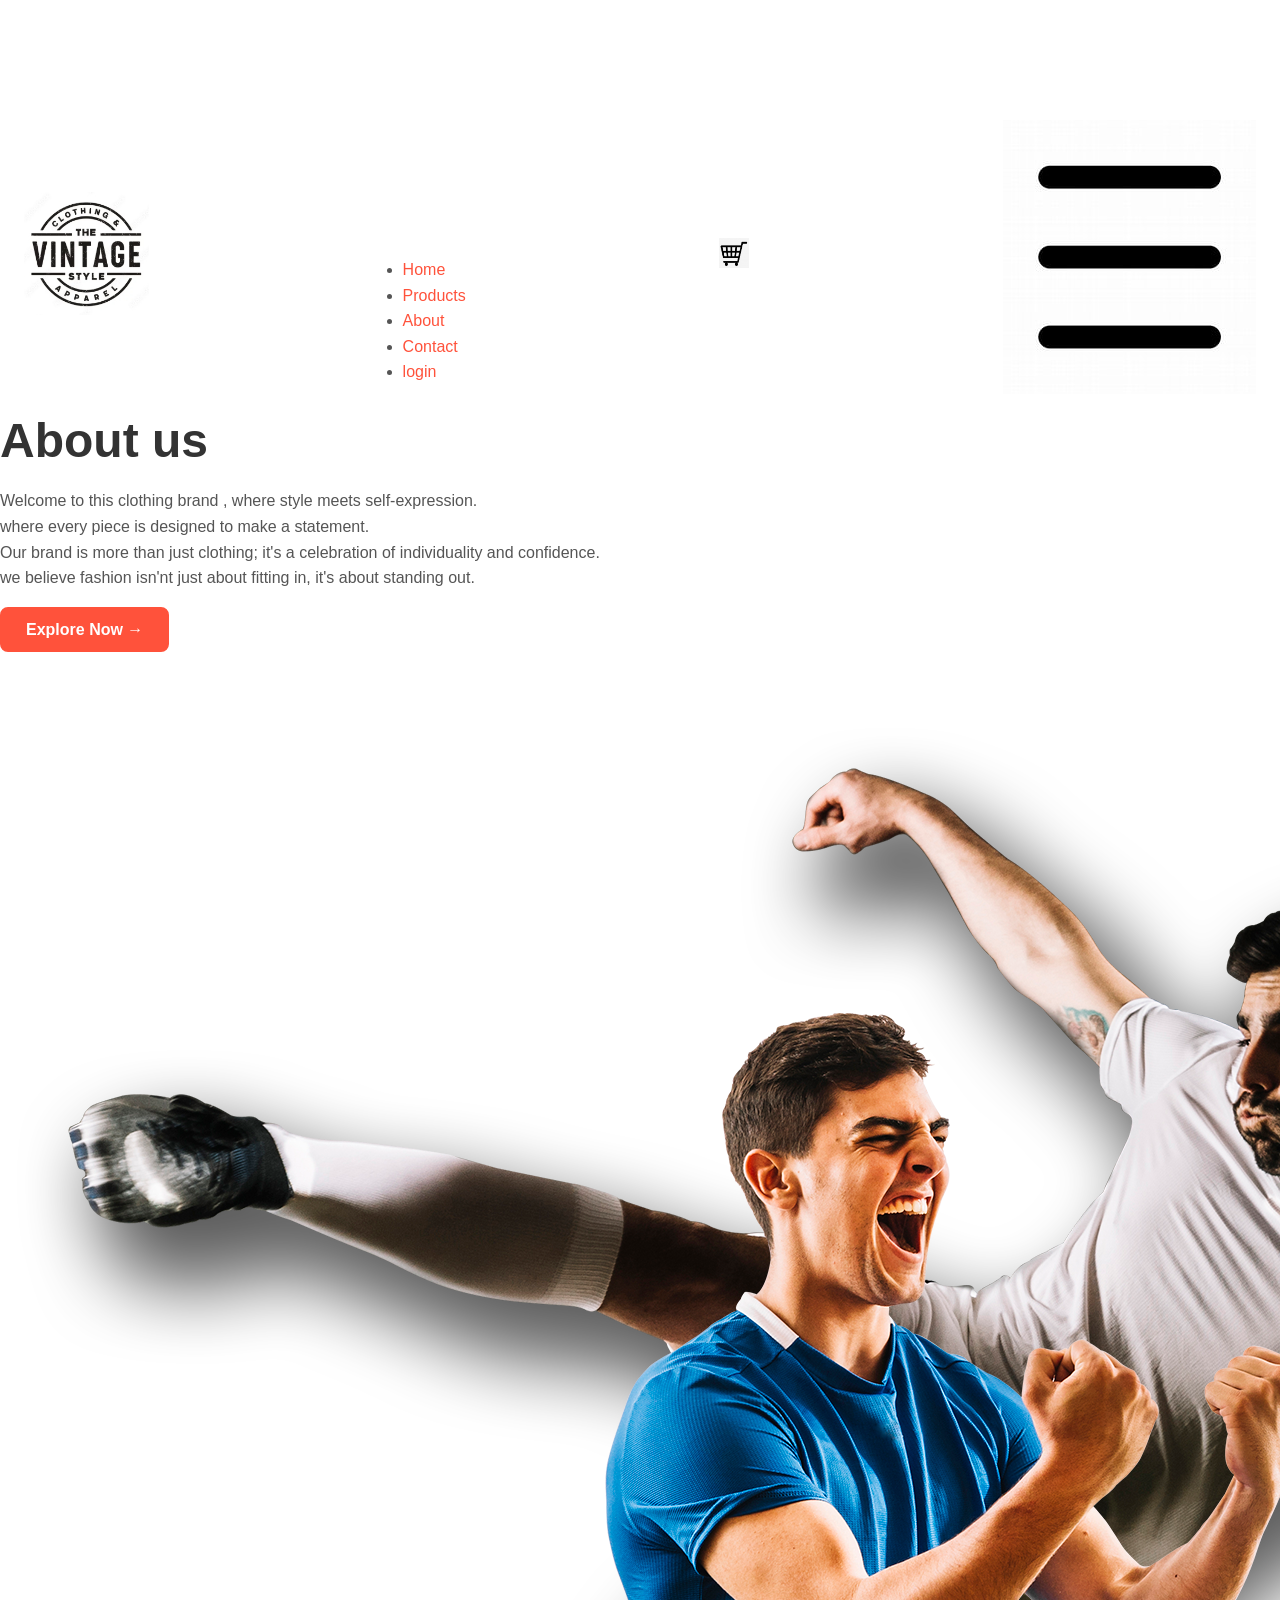
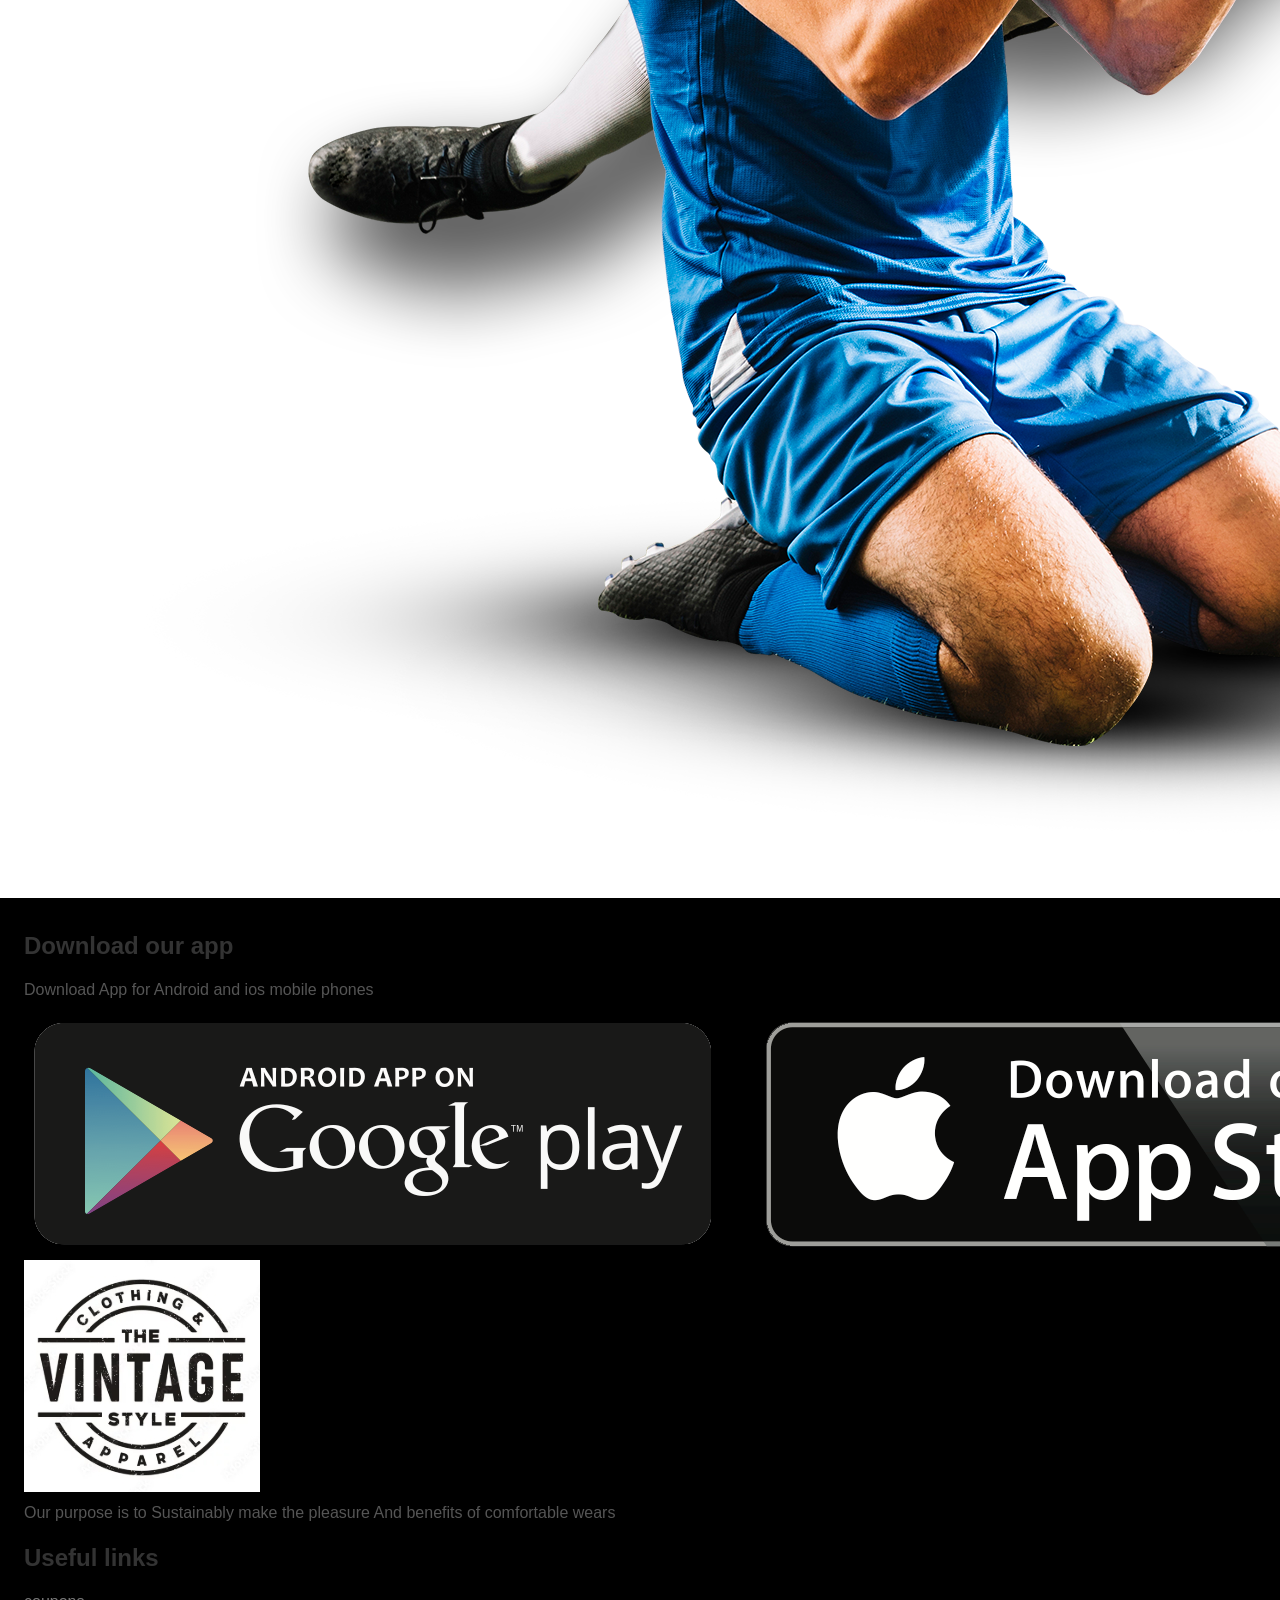
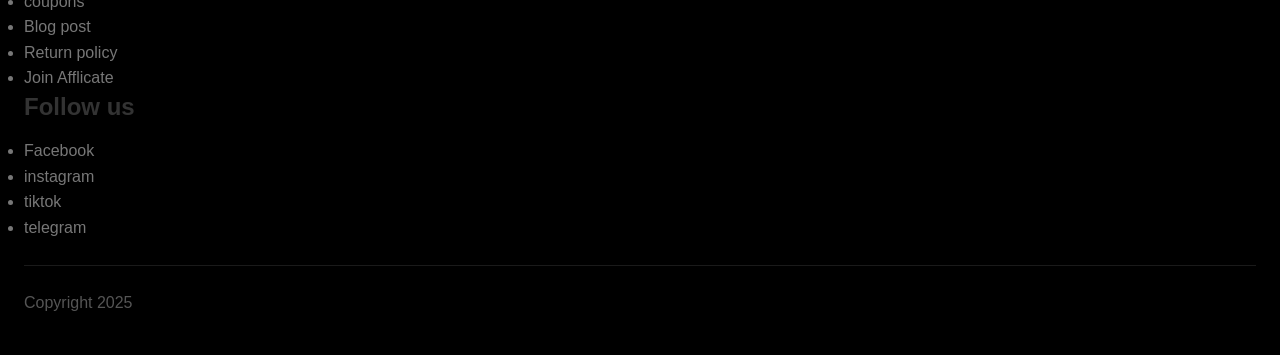
<file: about.html>
<!DOCTYPE html>
<html lang="en">
    <head>
        <meta name="viewport" content="width=device-width, initial-scale=1.0">
       <meta charset="UTF-8">
       <title>Nessa's| Ecommerce Website</title>
       <link rel="stylesheet" href="styles.css">
    <link rel="stylesheet" href="https://cdn.jsdelivr.net/npm/@fortawesome/fontawesome-free@6.6.0/css/all.min.css">
    </head>
    <body>
        <div class="header">
        <div class="container">
    </div>
        <div class="navbar">
            <div class="logo">               
                 <img src="images/Screenshot_22-10-2025_114914_stock.adobe.com.jpeg" width="125px">

              </div>
            <nav>
                <ul id="MenuItems">
                 <li><a href="index.html">Home</a></li>
                    <li><a href="product.html">Products</a></li>
                    <li><a href="about.html">About</a></li>
                     <li><a href="contact.html">Contact</a></li>
                     <li><a href="login.html">login</a></li>
                    
                     </ul>
            </nav>
            <!-------cart image is now clickable-->
            <a href="cart.html">
            <img src="images/Screenshot_22-10-2025_115018_www.bing.com.jpeg" width="30px"height="30px">
            </a>
            <!-----Menu icon still works as a toggle-->
            <img src="images/icon.jpg" class="menu-icon" onclick="menutoggle()">
        </div>
        <div class="row">
            <div class="col-2">
                <h1>About us <br></h1>
                <p>Welcome to this clothing brand , where style meets self-expression.<br>
                    where every piece is designed to make a statement.<br>
                    Our brand is more than just clothing; it's a celebration of individuality and confidence.<br>
                    we believe fashion isn'nt just about fitting in, it's about standing out.<br>
                </p>
                <a href="" class="btn">Explore Now &#8594;</a>
            </div>
             <div class="col-2">
                <img src="images/image1.png">
             </div>
        </div>
        </div>
        </div>
          <!--------footer-->
    <div class="footer">
        <div class="container">
            <div class="row">
                <div class="footer-col-1">
                    <h3>Download our app</h3>
                    <p>Download App for Android and ios mobile phones</p>
                    <div class="app-logo">
                        <img src="images/google-play-and-apple-app-store-logos-22.png"> 
                     </div>
                </div>
                <div class="footer-col-2">
                    <img src="images/Screenshot_22-10-2025_114914_stock.adobe.com.jpeg" >
                    <p>Our purpose is to Sustainably make the pleasure And
                        benefits of comfortable wears
                    </p>
                </div>
                 <div class="footer-col-3">
                    <h3>Useful links</h3>
                    <ul>
                        <li>coupons</li>
                         <li>Blog post</li>
                          <li>Return policy</li>
                           <li>Join Afflicate</li>
                    </ul>
                </div>
                 <div class="footer-col-4">
                    <h3>Follow us</h3>
                    <ul>
                        <li>Facebook</li>
                         <li>instagram</li>
                          <li>tiktok</li>
                           <li>telegram</li>
                    </ul>
                </div>
            </div>
            <hr>
            <p class="Copyright">Copyright 2025</p>
        </div>
    </div>
    <!---------js for toogle menu-->
    <script>
        var MenuItems =document.getElementById("MenuItems");
        MenuItems.style.maxHeight ="0px";
        function menutoggle() {
            if( MenuItems.style.maxHeight =="0px")
        {
            MenuItems.style.maxHeight ="200px"
        }
        else
        {
          MenuItems.style.maxHeight ="0px";
        }
    }
    </script>
    </body>
</html>
</file>
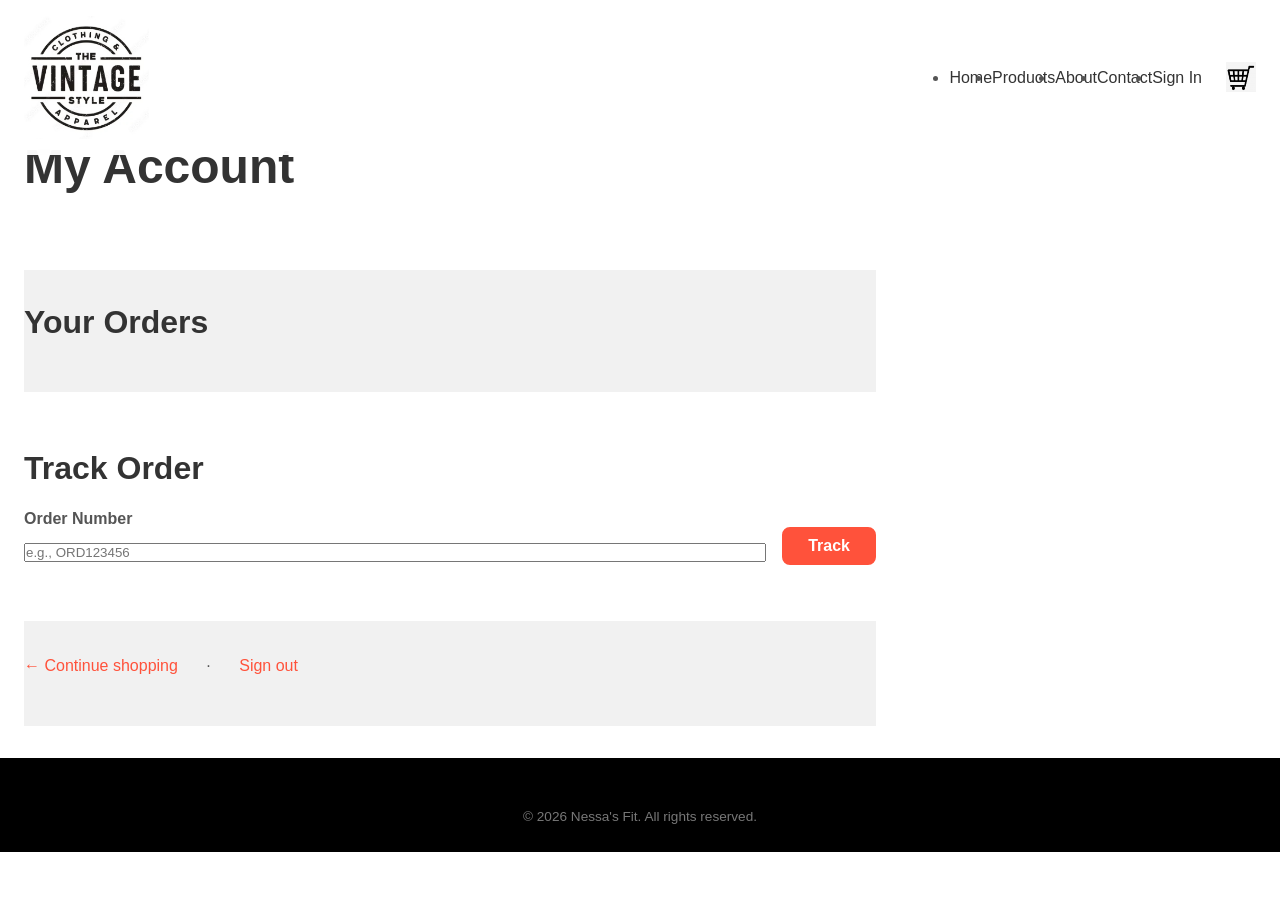
<file: account.html>
<!DOCTYPE html>
<html lang="en">
<head>
  <meta charset="UTF-8">
  <meta name="viewport" content="width=device-width, initial-scale=1.0">
  <meta name="description" content="Your Nessa's Fit account - View orders and track purchases">
  <meta name="theme-color" content="#ff523b">
  <title>My Account — Nessa's Fit</title>
  <link rel="stylesheet" href="styles.css">
</head>
<body>
  <header class="site-header" role="banner">
    <nav class="navbar" role="navigation" aria-label="Main navigation">
      <a href="index.html" class="navbar__logo" aria-label="Nessa's Fit home">
        <img src="images/Screenshot_22-10-2025_114914_stock.adobe.com.jpeg" width="125" alt="Nessa's Fit">
      </a>
      <ul class="navbar__menu" id="MenuItems">
        <li><a href="index.html" class="navbar__link">Home</a></li>
        <li><a href="product.html" class="navbar__link">Products</a></li>
        <li><a href="about.html" class="navbar__link">About</a></li>
        <li><a href="contact.html" class="navbar__link">Contact</a></li>
        <li><a href="login.html" class="navbar__link">Sign In</a></li>
      </ul>
      <a href="cart.html" class="cart-link" aria-label="Shopping cart">
        <img src="images/Screenshot_22-10-2025_115018_www.bing.com.jpeg" width="30" height="30" alt="Cart">
        <span class="cart-count" id="cart-count" aria-hidden="true">0</span>
      </a>
      <button class="menu-toggle" id="menu-toggle" aria-label="Toggle menu" aria-expanded="false">
        <img src="images/icon.jpg" alt="">
      </button>
    </nav>
  </header>

  <main>
    <div class="container" style="max-width: 900px; margin: var(--spacing-2xl) auto;">
      <section>
        <h1>My Account</h1>
        <div id="accountInfo" class="panel"></div>
      </section>

      <section style="margin-top: var(--spacing-lg);">
        <h2>Your Orders</h2>
        <div id="ordersList" class="orders-table"></div>
      </section>

      <section style="margin-top: var(--spacing-lg);">
        <h2>Track Order</h2>
        <form id="trackForm" style="display: flex; gap: var(--spacing-md); align-items: flex-end;">
          <div style="flex: 1;">
            <label for="orderNumber" style="display: block; margin-bottom: var(--spacing-sm); font-weight: 600;">Order Number</label>
            <input
              id="orderNumber"
              name="number"
              type="text"
              class="input"
              placeholder="e.g., ORD123456"
              required
              style="width: 100%;"
            />
          </div>
          <button type="submit" class="btn btn--primary">Track</button>
        </form>
        <div id="trackResult" class="alert" role="alert" style="margin-top: var(--spacing-md); display: none;"></div>
      </section>

      <section style="margin-top: var(--spacing-lg);">
        <p>
          <a href="index.html" style="margin-right: var(--spacing-lg);">← Continue shopping</a> ·
          <a href="#" id="signOutLink" style="margin-left: var(--spacing-lg);">Sign out</a>
        </p>
      </section>
    </div>
  </main>

  <footer class="footer">
    <div class="container">
      <p class="footer__copyright">&copy; 2026 Nessa's Fit. All rights reserved.</p>
    </div>
  </footer>

  <script src="store.js"></script>
  <script src="account.js"></script>
  <script src="script.js"></script>
</body>
</html>
</file>
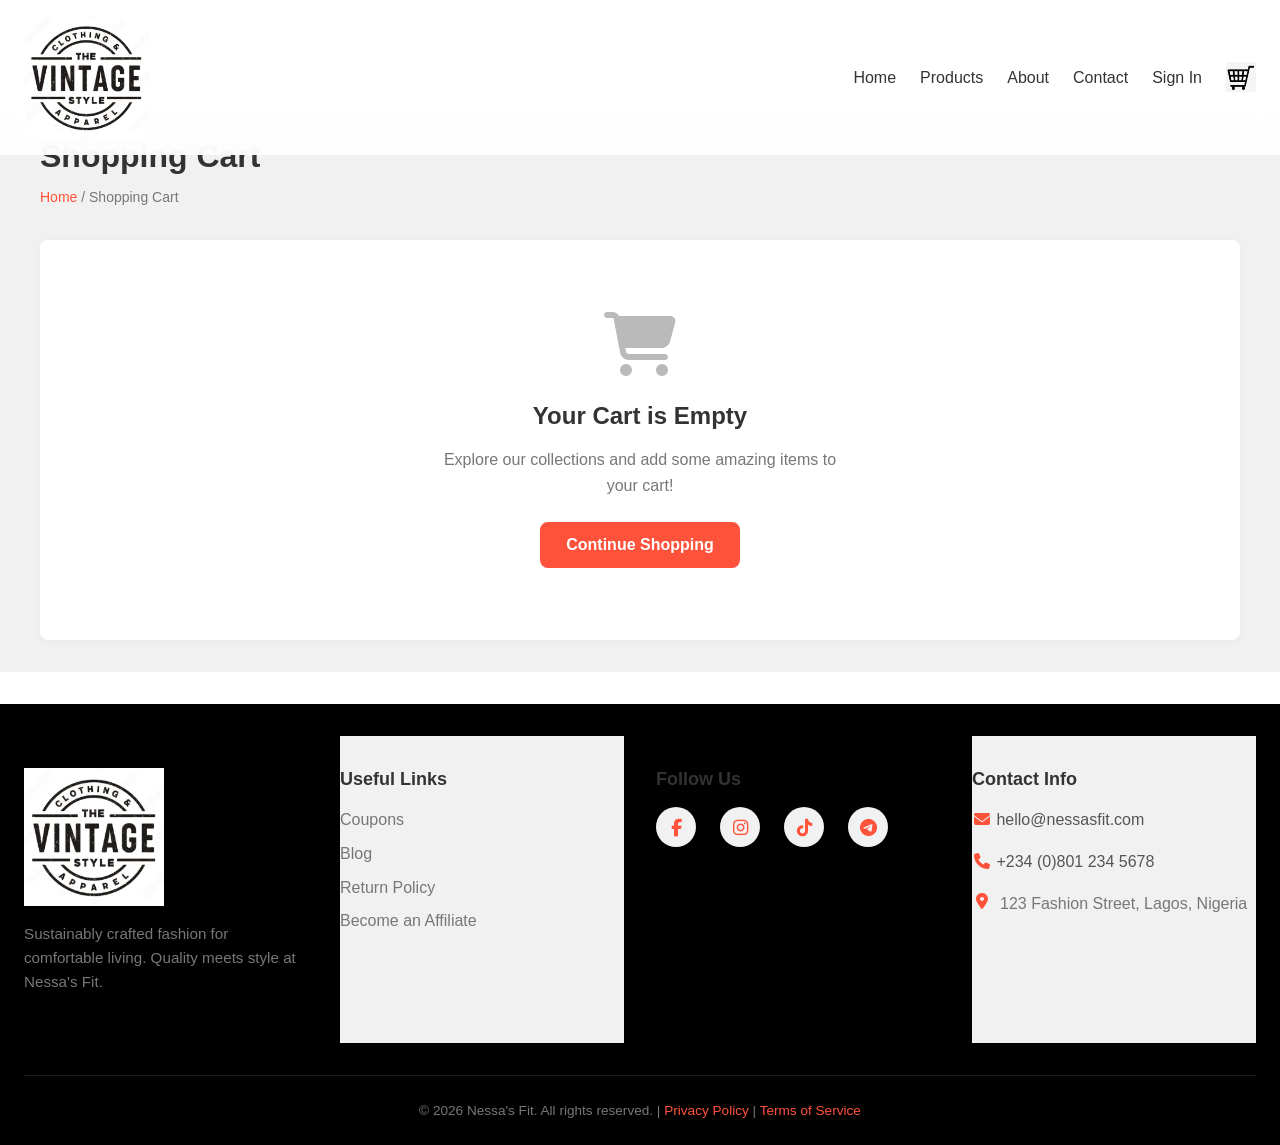
<file: cart.html>
<!DOCTYPE html>
<html lang="en">
<head>
    <meta charset="UTF-8">
    <meta name="viewport" content="width=device-width, initial-scale=1.0">
    <meta name="description" content="Shopping Cart - Nessa's Fit">
    <meta name="theme-color" content="#ff523b">
    <meta name="color-scheme" content="light dark">
    <title>Shopping Cart | Nessa's Fit</title>
    <link rel="stylesheet" href="styles.css">
    <link rel="stylesheet" href="https://cdn.jsdelivr.net/npm/@fortawesome/fontawesome-free@6.6.0/css/all.min.css">
</head>
<body>
    <header class="site-header" role="banner">
        <div class="header__nav" role="navigation" aria-label="Primary">
            <div class="navbar">
                <a href="index.html" class="navbar__logo" aria-label="Nessa's Fit home">
                    <img src="images/Screenshot_22-10-2025_114914_stock.adobe.com.jpeg" width="125" height="auto" alt="Nessa's Fit logo">
                </a>
                <nav class="navbar__menu" id="primary-navigation" aria-label="Primary navigation">
                    <ul class="navbar__list">
                        <li class="navbar__item"><a href="index.html" class="navbar__link">Home</a></li>
                        <li class="navbar__item"><a href="product.html" class="navbar__link">Products</a></li>
                        <li class="navbar__item"><a href="about.html" class="navbar__link">About</a></li>
                        <li class="navbar__item"><a href="contact.html" class="navbar__link">Contact</a></li>
                        <li class="navbar__item"><a href="login.html" class="navbar__link">Sign In</a></li>
                    </ul>
                </nav>
                <a href="cart.html" class="cart-link active-link" aria-label="View shopping cart">
                    <img src="images/Screenshot_22-10-2025_115018_www.bing.com.jpeg" width="30" height="30" alt="Cart icon">
                    <span class="cart-count" id="cart-count" aria-hidden="true">0</span>
                </a>
                <button class="menu-toggle" id="menu-toggle" aria-label="Toggle navigation menu" aria-expanded="false">
                    <img src="images/icon.jpg" alt="" aria-hidden="true">
                </button>
            </div>
        </div>
        <div class="nav-overlay" id="nav-overlay" aria-hidden="true"></div>
    </header>

    <main>
        <section class="cart-section">
            <div class="container">
                <div class="cart-header">
                    <h1>Shopping Cart</h1>
                    <p class="breadcrumb"><a href="index.html">Home</a> / Shopping Cart</p>
                </div>

                <div id="empty-cart" class="empty-cart-state">
                    <i class="fa-solid fa-shopping-cart" aria-hidden="true"></i>
                    <h2>Your Cart is Empty</h2>
                    <p>Explore our collections and add some amazing items to your cart!</p>
                    <a href="product.html" class="btn btn--primary">Continue Shopping</a>
                </div>

                <div id="cart-content" class="cart-content" style="display: none;">
                    <div class="cart-items">
                        <div class="cart-items-header">
                            <div>Product</div>
                            <div>Price</div>
                            <div>Quantity</div>
                            <div>Subtotal</div>
                            <div></div>
                        </div>
                        <div id="cart-items-list" class="cart-items-list"></div>
                    </div>

                    <aside class="cart-summary">
                        <div class="summary-card">
                            <h3>Order Summary</h3>
                            <div class="summary-row">
                                <span>Subtotal:</span>
                                <span id="subtotal-amount">₦0</span>
                            </div>
                            <div class="summary-row">
                                <span>Tax (10%):</span>
                                <span id="tax-amount">₦0</span>
                            </div>
                            <div class="summary-row">
                                <span>Shipping:</span>
                                <span id="shipping-amount">₦0</span>
                            </div>
                            <hr>
                            <div class="summary-row total">
                                <span>Total:</span>
                                <span id="total-amount">₦0</span>
                            </div>
                            <button class="btn--checkout" id="checkout-btn">Proceed to Checkout</button>
                            <a href="product.html" class="btn btn--secondary" style="display: inline-block; text-align: center; text-decoration: none; margin-top: 0.5rem;">Continue Shopping</a>
                        </div>

                        <div class="promo-card">
                            <h4>Promo Code</h4>
                            <form id="promo-form" class="promo-form">
                                <input type="text" id="promo-input" placeholder="Enter promo code" maxlength="20">
                                <button type="submit" class="btn--promo">Apply</button>
                            </form>
                            <p class="promo-hint" id="promo-message"></p>
                        </div>
                    </aside>
                </div>
            </div>
        </section>
    </main>

    <footer class="footer">
        <div class="container">
            <div class="footer__grid">
                <section class="footer__col">
                    <img src="images/Screenshot_22-10-2025_114914_stock.adobe.com.jpeg" alt="Nessa's Fit" style="width: 140px; margin-bottom: 1rem;">
                    <p>Sustainably crafted fashion for comfortable living. Quality meets style at Nessa's Fit.</p>
                </section>
                <section class="footer__col">
                    <h3>Useful Links</h3>
                    <ul class="footer__links">
                        <li><a href="#coupons">Coupons</a></li>
                        <li><a href="#blog">Blog</a></li>
                        <li><a href="#returns">Return Policy</a></li>
                        <li><a href="#affiliate">Become an Affiliate</a></li>
                    </ul>
                </section>
                <section class="footer__col">
                    <h3>Follow Us</h3>
                    <div class="footer__social">
                        <a href="https://facebook.com" rel="noopener noreferrer" aria-label="Follow us on Facebook">
                            <i class="fa-brands fa-facebook-f"></i>
                        </a>
                        <a href="https://instagram.com" rel="noopener noreferrer" aria-label="Follow us on Instagram">
                            <i class="fa-brands fa-instagram"></i>
                        </a>
                        <a href="https://tiktok.com" rel="noopener noreferrer" aria-label="Follow us on TikTok">
                            <i class="fa-brands fa-tiktok"></i>
                        </a>
                        <a href="https://telegram.org" rel="noopener noreferrer" aria-label="Message us on Telegram">
                            <i class="fa-brands fa-telegram"></i>
                        </a>
                    </div>
                </section>
                <section class="footer__col">
                    <h3>Contact Info</h3>
                    <ul class="footer__contact">
                        <li><a href="mailto:hello@nessasfit.com"><i class="fa-solid fa-envelope"></i> hello@nessasfit.com</a></li>
                        <li><a href="tel:+2348012345678"><i class="fa-solid fa-phone"></i> +234 (0)801 234 5678</a></li>
                        <li><address style="display: flex; gap: 0.5rem;"><i class="fa-solid fa-location-dot"></i> <span>123 Fashion Street, Lagos, Nigeria</span></address></li>
                    </ul>
                </section>
            </div>
            <hr>
            <p class="footer__copyright">&copy; 2026 Nessa's Fit. All rights reserved. | <a href="#privacy">Privacy Policy</a> | <a href="#terms">Terms of Service</a></p>
        </div>
    </footer>

    <script src="store.js"></script>
    <script src="cart.js"></script>
    <script src="script.js"></script>
</body>
</html>
</file>
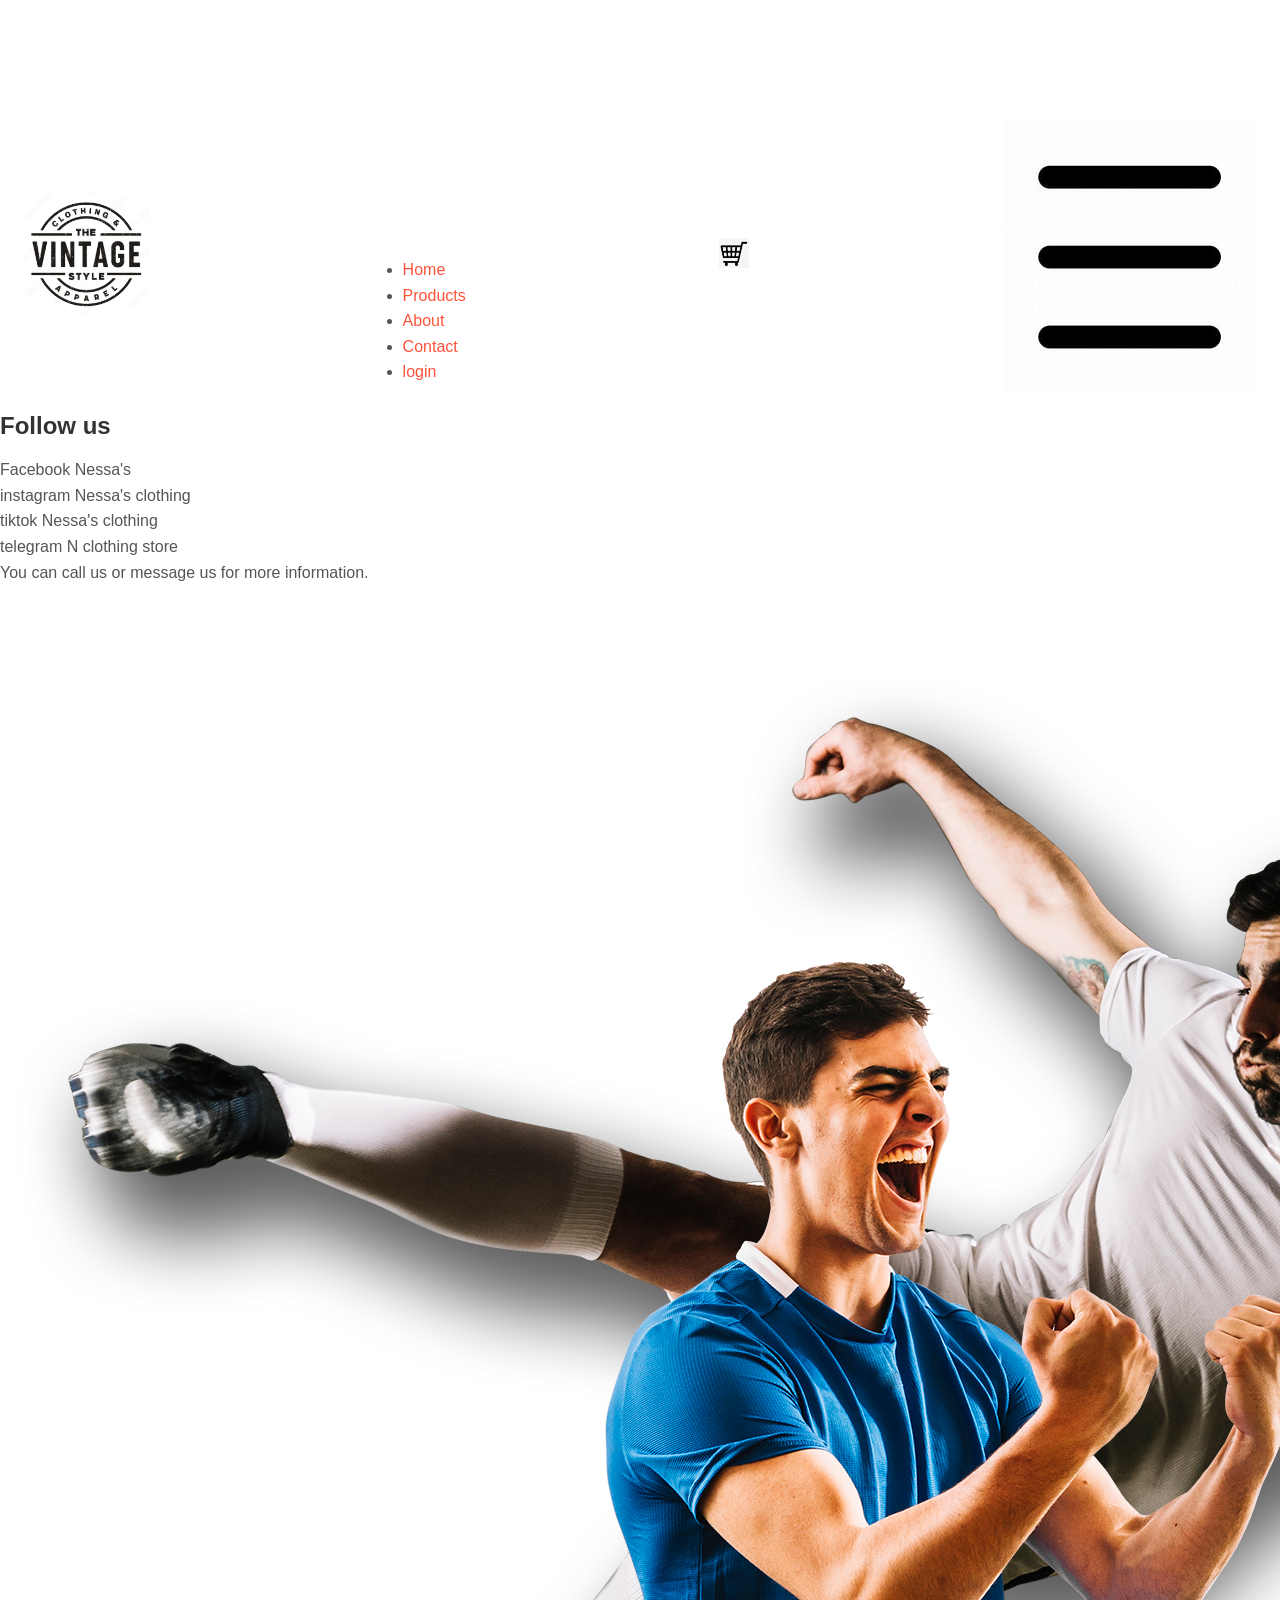
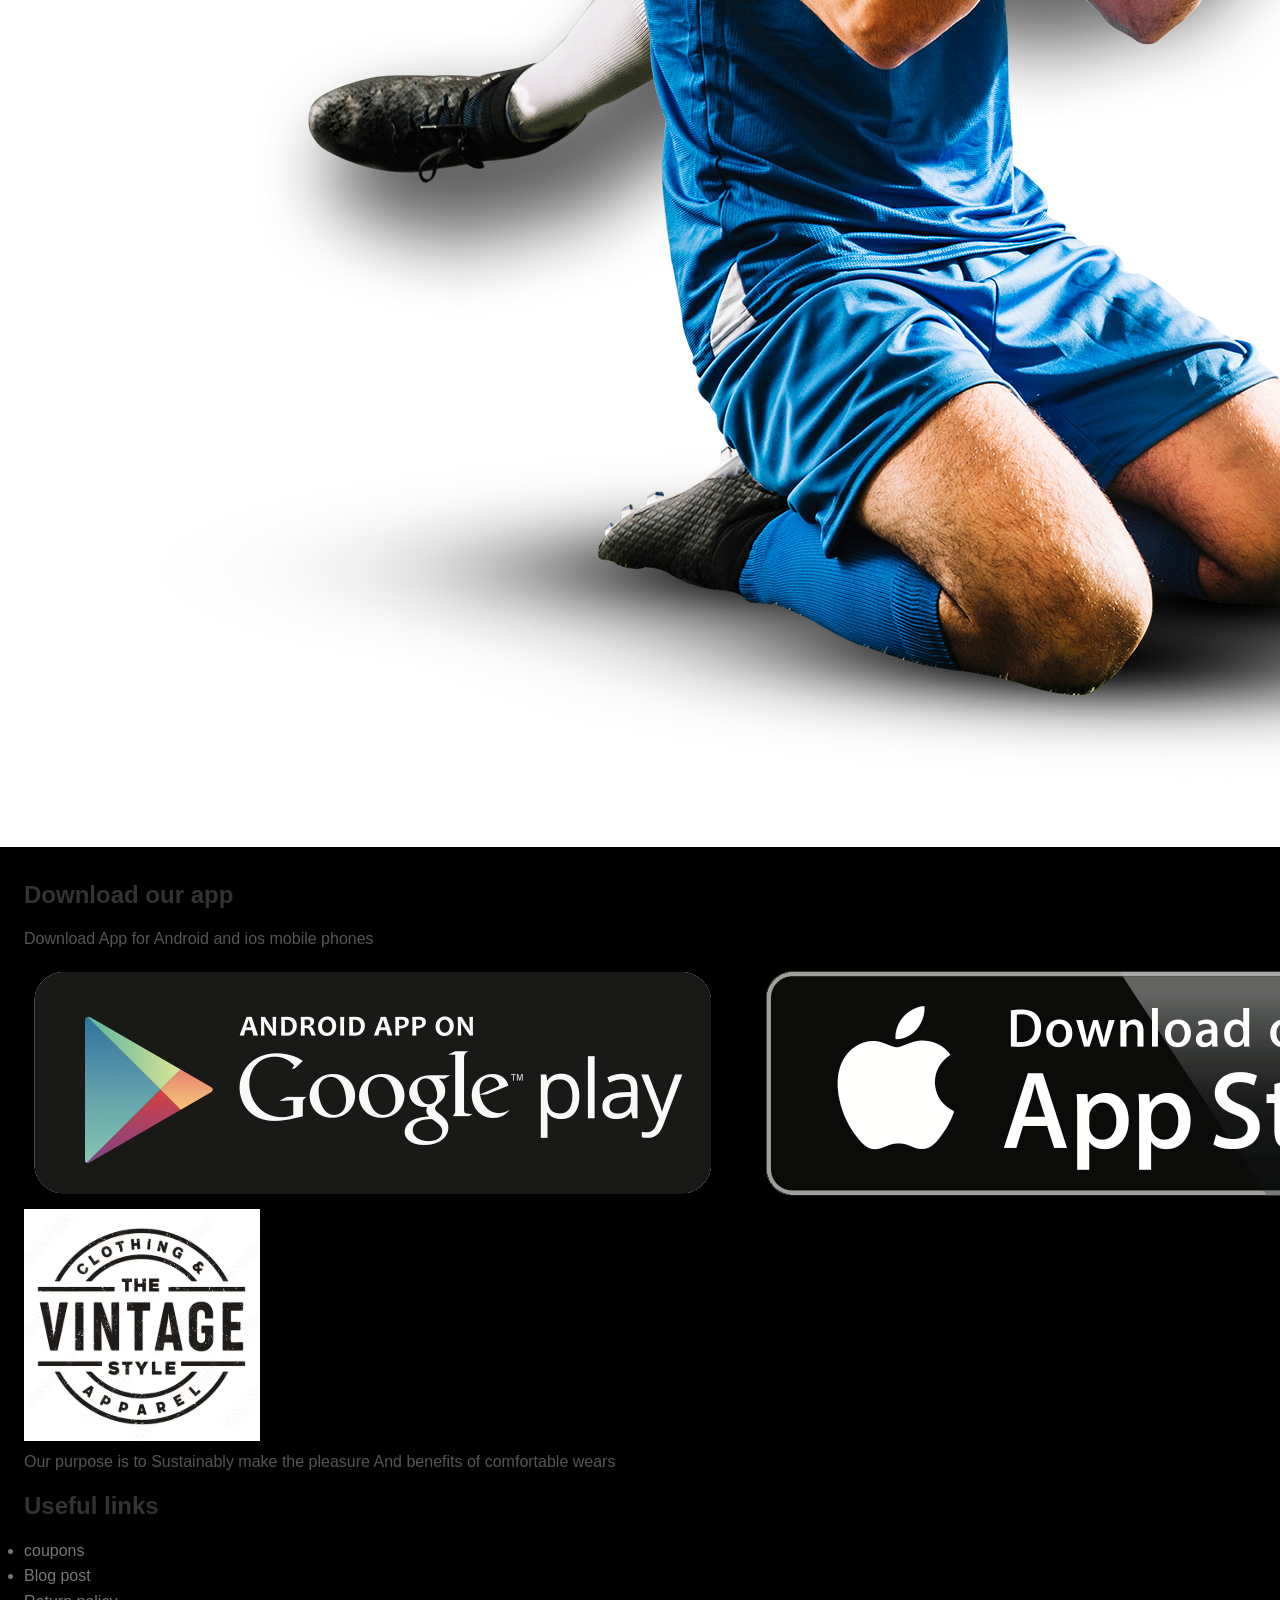
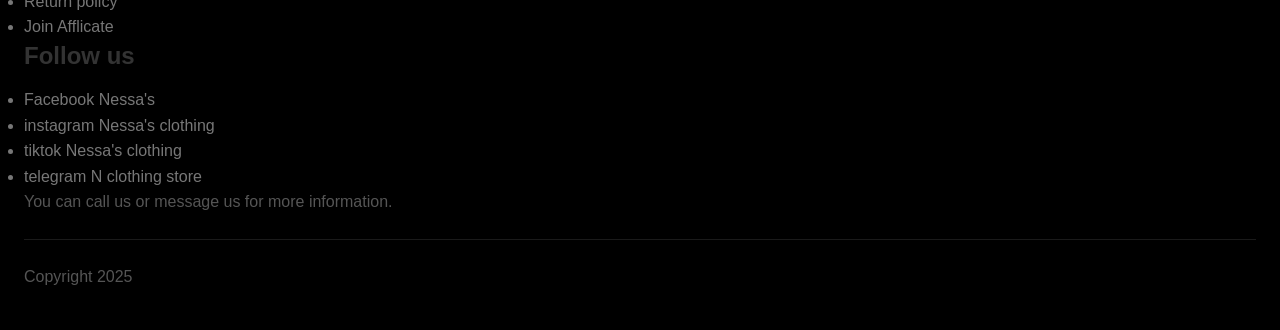
<file: contact.html>
<!DOCTYPE html>
<html lang="en">
    <head>
        <meta name="viewport" content="width=device-width, initial-scale=1.0">
       <meta charset="UTF-8">
       <title>Nessa's| Ecommerce Website</title>
       <link rel="stylesheet" href="styles.css">
    <link rel="stylesheet" href="https://cdn.jsdelivr.net/npm/@fortawesome/fontawesome-free@6.6.0/css/all.min.css">
    </head>
    <body>
        <div class="header">
        <div class="container">
    </div>
        <div class="navbar">
            <div class="logo">               
                 <img src="images/Screenshot_22-10-2025_114914_stock.adobe.com.jpeg" width="125px">

              </div>
            <nav>
                <ul id="MenuItems">
                 <li><a href="index.html">Home</a></li>
                    <li><a href="product.html">Products</a></li>
                    <li><a href="about.html">About</a></li>
                     <li><a href="contact.html">Contact</a></li>
                     <li><a href="login.html">login</a></li>
                     </ul>
            </nav>
            <!-------cart image is now clickable-->
            <a href="cart.html">
            <img src="images/Screenshot_22-10-2025_115018_www.bing.com.jpeg" width="30px"height="30px">
            </a>
            <!-----Menu icon still works as a toggle-->
            <img src="images/icon.jpg" class="menu-icon" onclick="menutoggle()">
        </div>
        <div class="row">
            <div class="col-2">
                <h3>Follow us</h3>
                    <ul>
                        <li>Facebook Nessa's</li>
                         <li>instagram Nessa's clothing</li>
                          <li>tiktok Nessa's clothing</li>
                           <li>telegram N clothing store</li>
                <p>You can call us or message us for more information.</p>
            </div>
             <div class="col-2">
                <img src="images/image1.png">
             </div>
        </div>
        </div>
        </div>
            <!--------footer-->
    <div class="footer">
        <div class="container">
            <div class="row">
                <div class="footer-col-1">
                    <h3>Download our app</h3>
                    <p>Download App for Android and ios mobile phones</p>
                    <div class="app-logo">
                        <img src="images/google-play-and-apple-app-store-logos-22.png"> 
                     </div>
                </div>
                <div class="footer-col-2">
                    <img src="images/Screenshot_22-10-2025_114914_stock.adobe.com.jpeg" >
                    <p>Our purpose is to Sustainably make the pleasure And
                        benefits of comfortable wears
                    </p>
                </div>
                 <div class="footer-col-3">
                    <h3>Useful links</h3>
                    <ul>
                        <li>coupons</li>
                         <li>Blog post</li>
                          <li>Return policy</li>
                           <li>Join Afflicate</li>
                    </ul>
                </div>
                 <div class="footer-col-4">
                    <h3>Follow us</h3>
                    <ul>
                        <li>Facebook Nessa's</li>
                         <li>instagram Nessa's clothing</li>
                          <li>tiktok Nessa's clothing</li>
                           <li>telegram N clothing store</li>
                    </ul>
                </div>
            </div>
            <p>You can call us or message us for more information.</p>
            <hr>
            <p class="Copyright">Copyright 2025</p>
        </div>
    </div>
    <!---------js for toogle menu-->
    <script>
        var MenuItems =document.getElementById("MenuItems");
        MenuItems.style.maxHeight ="0px";
        function menutoggle() {
            if( MenuItems.style.maxHeight =="0px")
        {
            MenuItems.style.maxHeight ="200px"
        }
        else
        {
          MenuItems.style.maxHeight ="0px";
        }
    }
    </script>
    </body>
</html>
</file>
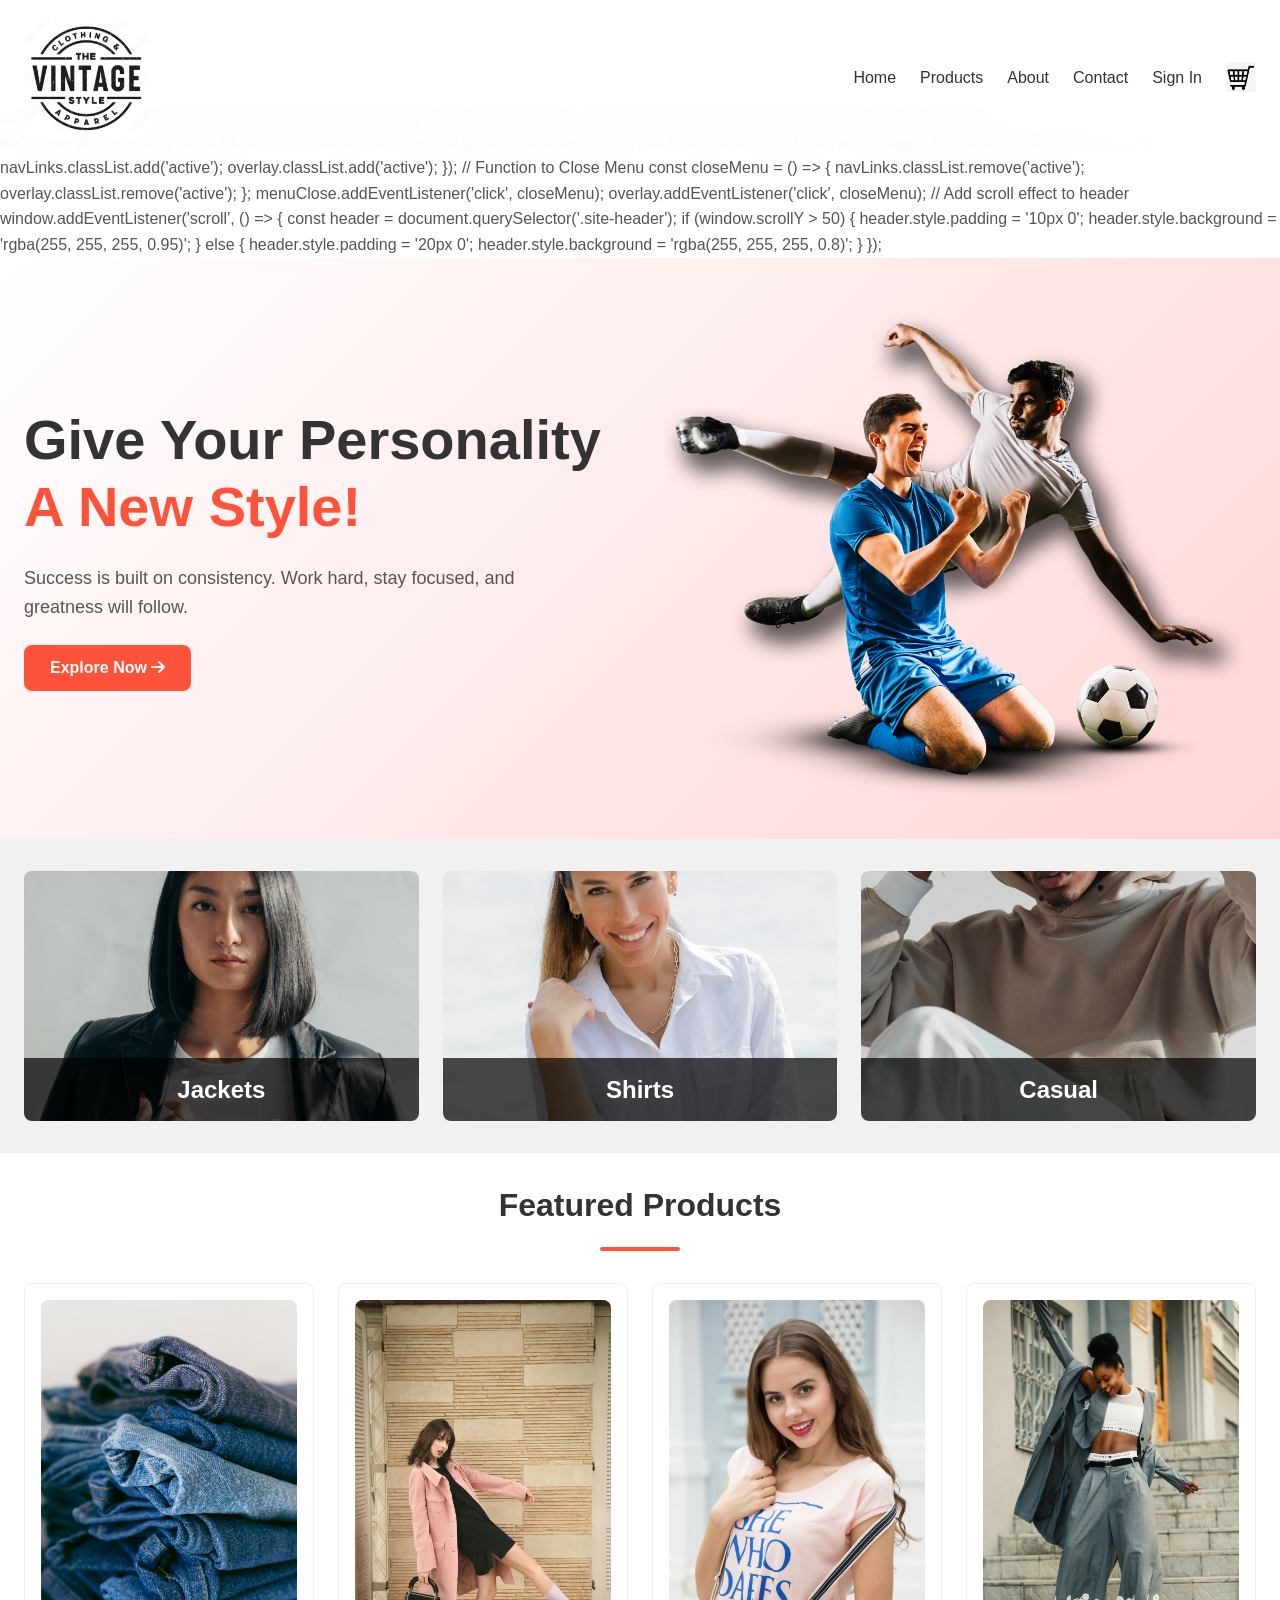
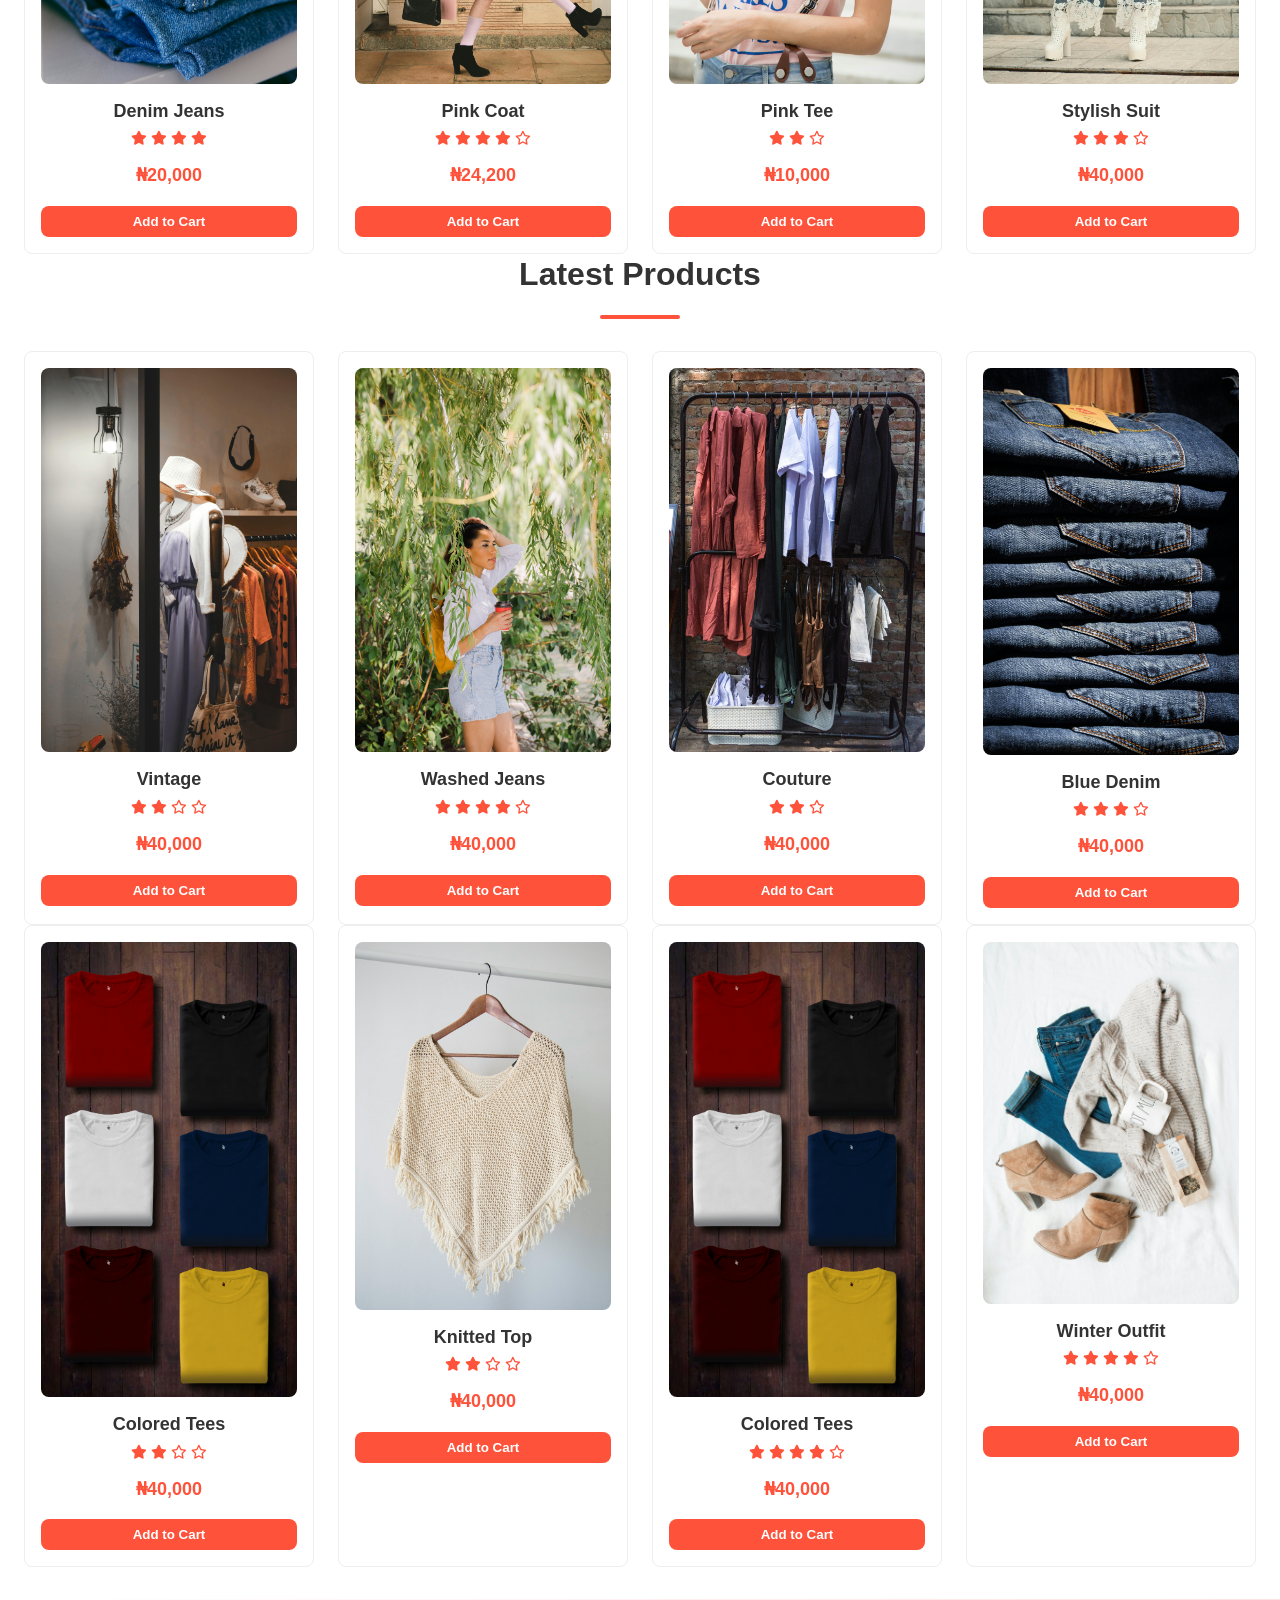
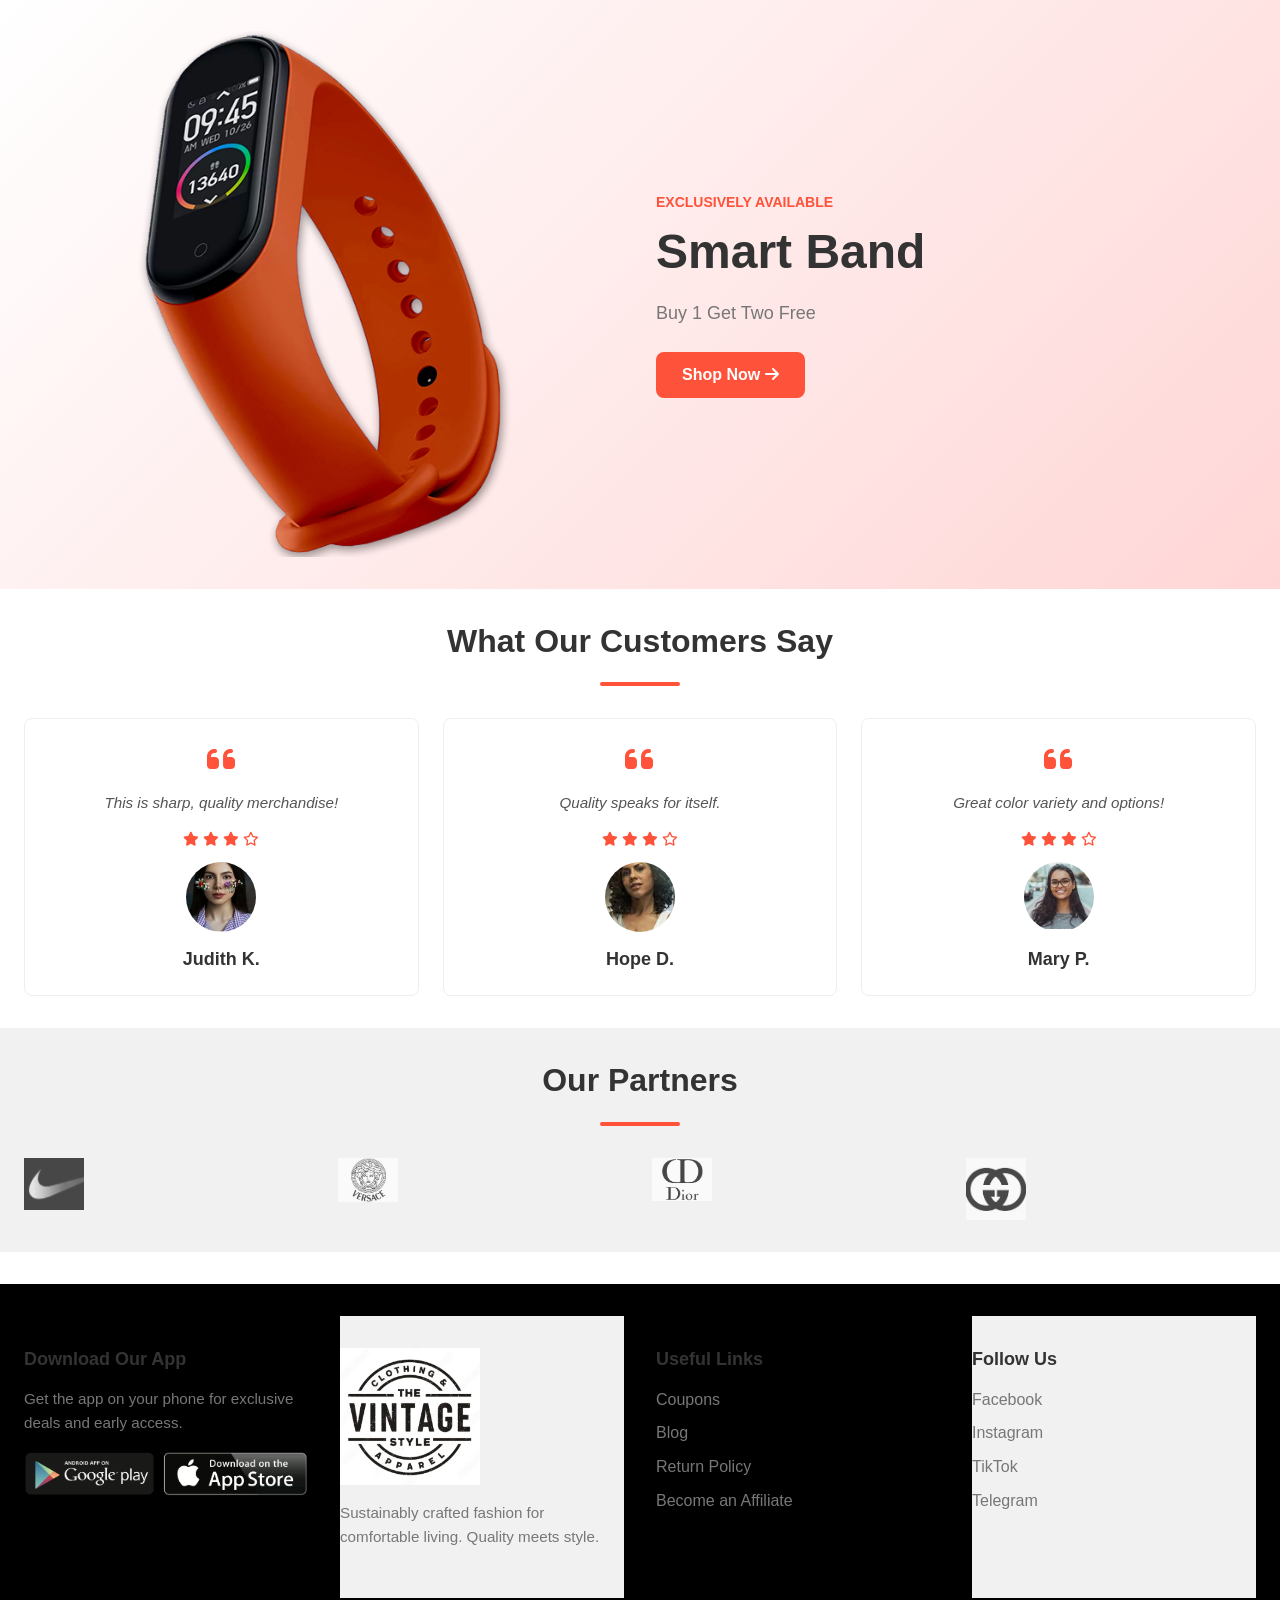
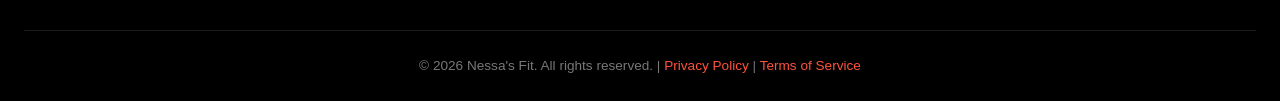
<file: iij.html>
const menuToggle = document.getElementById('menuToggle');
const menuClose = document.getElementById('menuClose');
const navLinks = document.getElementById('navLinks');
const overlay = document.getElementById('overlay');

// Function to Open Menu
menuToggle.addEventListener('click', () => {
    navLinks.classList.add('active');
    overlay.classList.add('active');
});

// Function to Close Menu
const closeMenu = () => {
    navLinks.classList.remove('active');
    overlay.classList.remove('active');
};

menuClose.addEventListener('click', closeMenu);
overlay.addEventListener('click', closeMenu);

// Add scroll effect to header
window.addEventListener('scroll', () => {
    const header = document.querySelector('.site-header');
    if (window.scrollY > 50) {
        header.style.padding = '10px 0';
        header.style.background = 'rgba(255, 255, 255, 0.95)';
    } else {
        header.style.padding = '20px 0';
        header.style.background = 'rgba(255, 255, 255, 0.8)';
    }
});

<!DOCTYPE html>
<html lang="en">
<head>
    <meta charset="UTF-8">
    <meta name="viewport" content="width=device-width, initial-scale=1.0">
    <meta name="description" content="Nessa's Fit - Premium fashion and apparel for your lifestyle">
    <meta name="theme-color" content="#ff523b">
    <meta name="color-scheme" content="light dark">
    <title>Nessa's Fit | Premium Fashion & Apparel</title>
    <link rel="stylesheet" href="styles.css">
    <link rel="stylesheet" href="https://cdn.jsdelivr.net/npm/@fortawesome/fontawesome-free@6.6.0/css/all.min.css">
</head>
<body>
    <header class="site-header" role="banner">
        <div class="header__nav" role="navigation" aria-label="Primary">
            <div class="navbar">
                <a href="index.html" class="navbar__logo" aria-label="Nessa's Fit home">
                    <img src="images/Screenshot_22-10-2025_114914_stock.adobe.com.jpeg" width="125" height="auto" alt="Nessa's Fit logo">
                </a>
                <nav class="navbar__menu">
                    <ul class="navbar__list" id="MenuItems">
                        <li class="navbar__item"><a href="index.html" class="navbar__link">Home</a></li>
                        <li class="navbar__item"><a href="product.html" class="navbar__link">Products</a></li>
                        <li class="navbar__item"><a href="about.html" class="navbar__link">About</a></li>
                        <li class="navbar__item"><a href="contact.html" class="navbar__link">Contact</a></li>
                        <li class="navbar__item"><a href="login.html" class="navbar__link">Sign In</a></li>
                    </ul>
                </nav>
                <a href="cart.html" class="cart-link" aria-label="View shopping cart">
                    <img src="images/Screenshot_22-10-2025_115018_www.bing.com.jpeg" width="30" height="30" alt="Cart icon">
                    <span class="cart-count" id="cart-count" aria-hidden="true">0</span>
                </a>
                <button class="menu-toggle" id="menu-toggle" aria-label="Toggle navigation menu" aria-expanded="false">
                    <img src="images/icon.jpg" alt="" aria-hidden="true">
                </button>
            </div>
        </div>
    </header>

    <main>
        <section class="hero">
            <div class="container">
                <div class="hero__grid">
                    <div class="hero__content">
                        <h1>Give Your Personality<br><span>A New Style!</span></h1>
                        <p>Success is built on consistency. Work hard, stay focused, and greatness will follow.</p>
                        <a href="product.html" class="btn btn--primary">Explore Now <i class="fa-solid fa-arrow-right" aria-hidden="true"></i></a>
                    </div>
                    <div class="hero__image">
                        <img src="images/image1.png" alt="Fashion showcase">
                    </div>
                </div>
            </div>
        </section>
        <section class="categories" aria-label="Featured categories">
            <div class="container">
                <div class="grid grid--3">
                    <article class="category-card">
                        <img src="images/model-with-leather-jacket-over-shoulders.jpg" alt="Leather jackets">
                        <h3>Jackets</h3>
                    </article>
                    <article class="category-card">
                        <img src="images/person-in-a-white-shirt-stands-by-the-water.jpg" alt="Shirts">
                        <h3>Shirts</h3>
                    </article>
                    <article class="category-card">
                        <img src="images/man-in-white-and-light-tan-outfit.jpg" alt="Casual wear">
                        <h3>Casual</h3>
                    </article>
                </div>
            </div>
        </section>

        <section class="products-section" aria-label="Featured products">
            <div class="container">
                <h2 class="section-title">Featured Products</h2>
                <div class="grid grid--4">
                    <article class="product-card">
                        <img src="images/a-pile-of-denim-jeans-in-different-shades-of-blue.jpg" alt="Denim jeans">
                        <h3>Denim Jeans</h3>
                        <div class="rating" aria-label="4 out of 5 stars">
                            <i class="fa-solid fa-star" aria-hidden="true"></i>
                            <i class="fa-solid fa-star" aria-hidden="true"></i>
                            <i class="fa-solid fa-star" aria-hidden="true"></i>
                            <i class="fa-solid fa-star" aria-hidden="true"></i>
                        </div>
                        <p class="price">₦20,000</p>
                    </article>
                    <article class="product-card">
                        <img src="images/pink coat.jpg.jpg" alt="Pink coat">
                        <h3>Pink Coat</h3>
                        <div class="rating" aria-label="4 out of 5 stars">
                            <i class="fa-solid fa-star" aria-hidden="true"></i>
                            <i class="fa-solid fa-star" aria-hidden="true"></i>
                            <i class="fa-solid fa-star" aria-hidden="true"></i>
                            <i class="fa-solid fa-star" aria-hidden="true"></i>
                            <i class="fa-regular fa-star" aria-hidden="true"></i>
                        </div>
                        <p class="price">₦24,200</p>
                    </article>
                    <article class="product-card">
                        <img src="images/pink tee.jpg.jpg" alt="Pink tee">
                        <h3>Pink Tee</h3>
                        <div class="rating" aria-label="3 out of 5 stars">
                            <i class="fa-solid fa-star" aria-hidden="true"></i>
                            <i class="fa-solid fa-star" aria-hidden="true"></i>
                            <i class="fa-regular fa-star" aria-hidden="true"></i>
                        </div>
                        <p class="price">₦10,000</p>
                    </article>
                    <article class="product-card">
                        <img src="images/ash suit.jpg.jpg" alt="Female stylish suit">
                        <h3>Stylish Suit</h3>
                        <div class="rating" aria-label="4 out of 5 stars">
                            <i class="fa-solid fa-star" aria-hidden="true"></i>
                            <i class="fa-solid fa-star" aria-hidden="true"></i>
                            <i class="fa-solid fa-star" aria-hidden="true"></i>
                            <i class="fa-regular fa-star" aria-hidden="true"></i>
                        </div>
                        <p class="price">₦40,000</p>
                    </article>
                </div>

                <h2 class="section-title">Latest Products</h2>
                <div class="grid grid--4">
                    <article class="product-card">
                        <img src="images/hang.jpg.jpg" alt="Vintage collection">
                        <h3>Vintage</h3>
                        <div class="rating" aria-label="2 out of 5 stars">
                            <i class="fa-solid fa-star" aria-hidden="true"></i>
                            <i class="fa-solid fa-star" aria-hidden="true"></i>
                            <i class="fa-regular fa-star" aria-hidden="true"></i>
                            <i class="fa-regular fa-star" aria-hidden="true"></i>
                        </div>
                        <p class="price">₦40,000</p>
                    </article>
                    <article class="product-card">
                        <img src="images/person-stands-surrounded-by-willow-tree-leaves.jpg" alt="Washed jeans">
                        <h3>Washed Jeans</h3>
                        <div class="rating" aria-label="5 out of 5 stars">
                            <i class="fa-solid fa-star" aria-hidden="true"></i>
                            <i class="fa-solid fa-star" aria-hidden="true"></i>
                            <i class="fa-solid fa-star" aria-hidden="true"></i>
                            <i class="fa-solid fa-star" aria-hidden="true"></i>
                            <i class="fa-regular fa-star" aria-hidden="true"></i>
                        </div>
                        <p class="price">₦40,000</p>
                    </article>
                    <article class="product-card">
                        <img src="images/colorcode.jpg.jpg" alt="Couture collection">
                        <h3>Couture</h3>
                        <div class="rating" aria-label="3 out of 5 stars">
                            <i class="fa-solid fa-star" aria-hidden="true"></i>
                            <i class="fa-solid fa-star" aria-hidden="true"></i>
                            <i class="fa-regular fa-star" aria-hidden="true"></i>
                        </div>
                        <p class="price">₦40,000</p>
                    </article>
                    <article class="product-card">
                        <img src="images/pile of denims.jpg.jpg" alt="Blue denim">
                        <h3>Blue Denim</h3>
                        <div class="rating" aria-label="4 out of 5 stars">
                            <i class="fa-solid fa-star" aria-hidden="true"></i>
                            <i class="fa-solid fa-star" aria-hidden="true"></i>
                            <i class="fa-solid fa-star" aria-hidden="true"></i>
                            <i class="fa-regular fa-star" aria-hidden="true"></i>
                        </div>
                        <p class="price">₦40,000</p>
                    </article>
                </div>
                <div class="grid grid--4">
                    <article class="product-card">
                        <img src="images/md-salman-tWOz2_EK5EQ-unsplash.jpg" alt="Colored tees">
                        <h3>Colored Tees</h3>
                        <div class="rating" aria-label="2 out of 5 stars">
                            <i class="fa-solid fa-star" aria-hidden="true"></i>
                            <i class="fa-solid fa-star" aria-hidden="true"></i>
                            <i class="fa-regular fa-star" aria-hidden="true"></i>
                            <i class="fa-regular fa-star" aria-hidden="true"></i>
                        </div>
                        <p class="price">₦40,000</p>
                    </article>
                    <article class="product-card">
                        <img src="images/milada-vigerova-p8Drpg_duLw-unsplash.jpg" alt="Knitted top">
                        <h3>Knitted Top</h3>
                        <div class="rating" aria-label="2 out of 5 stars">
                            <i class="fa-solid fa-star" aria-hidden="true"></i>
                            <i class="fa-solid fa-star" aria-hidden="true"></i>
                            <i class="fa-regular fa-star" aria-hidden="true"></i>
                            <i class="fa-regular fa-star" aria-hidden="true"></i>
                        </div>
                        <p class="price">₦40,000</p>
                    </article>
                    <article class="product-card">
                        <img src="images/md-salman-tWOz2_EK5EQ-unsplash.jpg" alt="Colored tees">
                        <h3>Colored Tees</h3>
                        <div class="rating" aria-label="5 out of 5 stars">
                            <i class="fa-solid fa-star" aria-hidden="true"></i>
                            <i class="fa-solid fa-star" aria-hidden="true"></i>
                            <i class="fa-solid fa-star" aria-hidden="true"></i>
                            <i class="fa-solid fa-star" aria-hidden="true"></i>
                            <i class="fa-regular fa-star" aria-hidden="true"></i>
                        </div>
                        <p class="price">₦40,000</p>
                    </article>
                    <article class="product-card">
                        <img src="images/heather-ford-5gkYsrH_ebY-unsplash.jpg" alt="Winter outfit">
                        <h3>Winter Outfit</h3>
                        <div class="rating" aria-label="5 out of 5 stars">
                            <i class="fa-solid fa-star" aria-hidden="true"></i>
                            <i class="fa-solid fa-star" aria-hidden="true"></i>
                            <i class="fa-solid fa-star" aria-hidden="true"></i>
                            <i class="fa-solid fa-star" aria-hidden="true"></i>
                            <i class="fa-regular fa-star" aria-hidden="true"></i>
                        </div>
                        <p class="price">₦40,000</p>
                    </article>
                </div>
            </div>
        </section>
        <section class="offer">
            <div class="container">
                <div class="offer__grid">
                    <div class="offer__image">
                        <img src="images/exclusive.png" alt="Smart band exclusive offer">
                    </div>
                    <div class="offer__content">
                        <p class="offer__tag">Exclusively Available</p>
                        <h2>Smart Band</h2>
                        <p class="offer__promo">Buy 1 Get Two Free</p>
                        <a href="product.html" class="btn btn--primary">Shop Now <i class="fa-solid fa-arrow-right" aria-hidden="true"></i></a>
                    </div>
                </div>
            </div>
        </section>

        <section class="testimonials" aria-label="Customer testimonials">
            <div class="container">
                <h2 class="section-title">What Our Customers Say</h2>
                <div class="grid grid--3">
                    <article class="testimonial__card">
                        <i class="fa-solid fa-quote-left" aria-hidden="true"></i>
                        <p>This is sharp, quality merchandise!</p>
                        <div class="rating" aria-label="4 out of 5 stars">
                            <i class="fa-solid fa-star" aria-hidden="true"></i>
                            <i class="fa-solid fa-star" aria-hidden="true"></i>
                            <i class="fa-solid fa-star" aria-hidden="true"></i>
                            <i class="fa-regular fa-star" aria-hidden="true"></i>
                        </div>
                        <img src="images/Screenshot_27-10-2025_101442_www.bing.com.jpeg" alt="Judith" class="testimonial__avatar">
                        <h4>Judith K.</h4>
                    </article>
                    <article class="testimonial__card">
                        <i class="fa-solid fa-quote-left" aria-hidden="true"></i>
                        <p>Quality speaks for itself.</p>
                        <div class="rating" aria-label="4 out of 5 stars">
                            <i class="fa-solid fa-star" aria-hidden="true"></i>
                            <i class="fa-solid fa-star" aria-hidden="true"></i>
                            <i class="fa-solid fa-star" aria-hidden="true"></i>
                            <i class="fa-regular fa-star" aria-hidden="true"></i>
                        </div>
                        <img src="images/Screenshot_27-10-2025_101532_www.bing.com.jpeg" alt="Hope" class="testimonial__avatar">
                        <h4>Hope D.</h4>
                    </article>
                    <article class="testimonial__card">
                        <i class="fa-solid fa-quote-left" aria-hidden="true"></i>
                        <p>Great color variety and options!</p>
                        <div class="rating" aria-label="4 out of 5 stars">
                            <i class="fa-solid fa-star" aria-hidden="true"></i>
                            <i class="fa-solid fa-star" aria-hidden="true"></i>
                            <i class="fa-solid fa-star" aria-hidden="true"></i>
                            <i class="fa-regular fa-star" aria-hidden="true"></i>
                        </div>
                        <img src="images/Screenshot_27-10-2025_10156_www.bing.com.jpeg" alt="Mary" class="testimonial__avatar">
                        <h4>Mary P.</h4>
                    </article>
                </div>
            </div>
        </section>

        <section class="brands" aria-label="Partner brands">
            <div class="container">
                <h2 class="section-title">Our Partners</h2>
                <div class="grid grid--5">
                    <img src="images/logo2.jpg" alt="Brand partner">
                    <img src="images/logo3.jpg" alt="Brand partner">
                    <img src="images/logo4.jpg" alt="Brand partner">
                    <img src="images/logo1.jpg" alt="Brand partner">
                </div>
            </div>
        </section>
    </main>
    <footer class="footer">
        <div class="container">
            <div class="footer__grid">
                <section class="footer__col">
                    <h3>Download Our App</h3>
                    <p>Get the app on your phone for exclusive deals and early access.</p>
                    <img src="images/google-play-and-apple-app-store-logos-22.png" alt="App store logos">
                </section>
                <section class="footer__col">
                    <img src="images/Screenshot_22-10-2025_114914_stock.adobe.com.jpeg" alt="Nessa's Fit" style="width: 140px; margin-bottom: 1rem;">
                    <p>Sustainably crafted fashion for comfortable living. Quality meets style.</p>
                </section>
                <section class="footer__col">
                    <h3>Useful Links</h3>
                    <ul class="footer__links">
                        <li><a href="#coupons">Coupons</a></li>
                        <li><a href="#blog">Blog</a></li>
                        <li><a href="#returns">Return Policy</a></li>
                        <li><a href="#affiliate">Become an Affiliate</a></li>
                    </ul>
                </section>
                <section class="footer__col">
                    <h3>Follow Us</h3>
                    <ul class="footer__links">
                        <li><a href="https://facebook.com" rel="noopener noreferrer">Facebook</a></li>
                        <li><a href="https://instagram.com" rel="noopener noreferrer">Instagram</a></li>
                        <li><a href="https://tiktok.com" rel="noopener noreferrer">TikTok</a></li>
                        <li><a href="https://telegram.org" rel="noopener noreferrer">Telegram</a></li>
                    </ul>
                </section>
            </div>
            <hr>
            <p class="footer__copyright">&copy; 2026 Nessa's Fit. All rights reserved. | <a href="#privacy">Privacy Policy</a> | <a href="#terms">Terms of Service</a></p>
        </div>
    </footer>

    <script src="store.js"></script>
    <script src="script.js"></script>

</body>
</html>
</file>
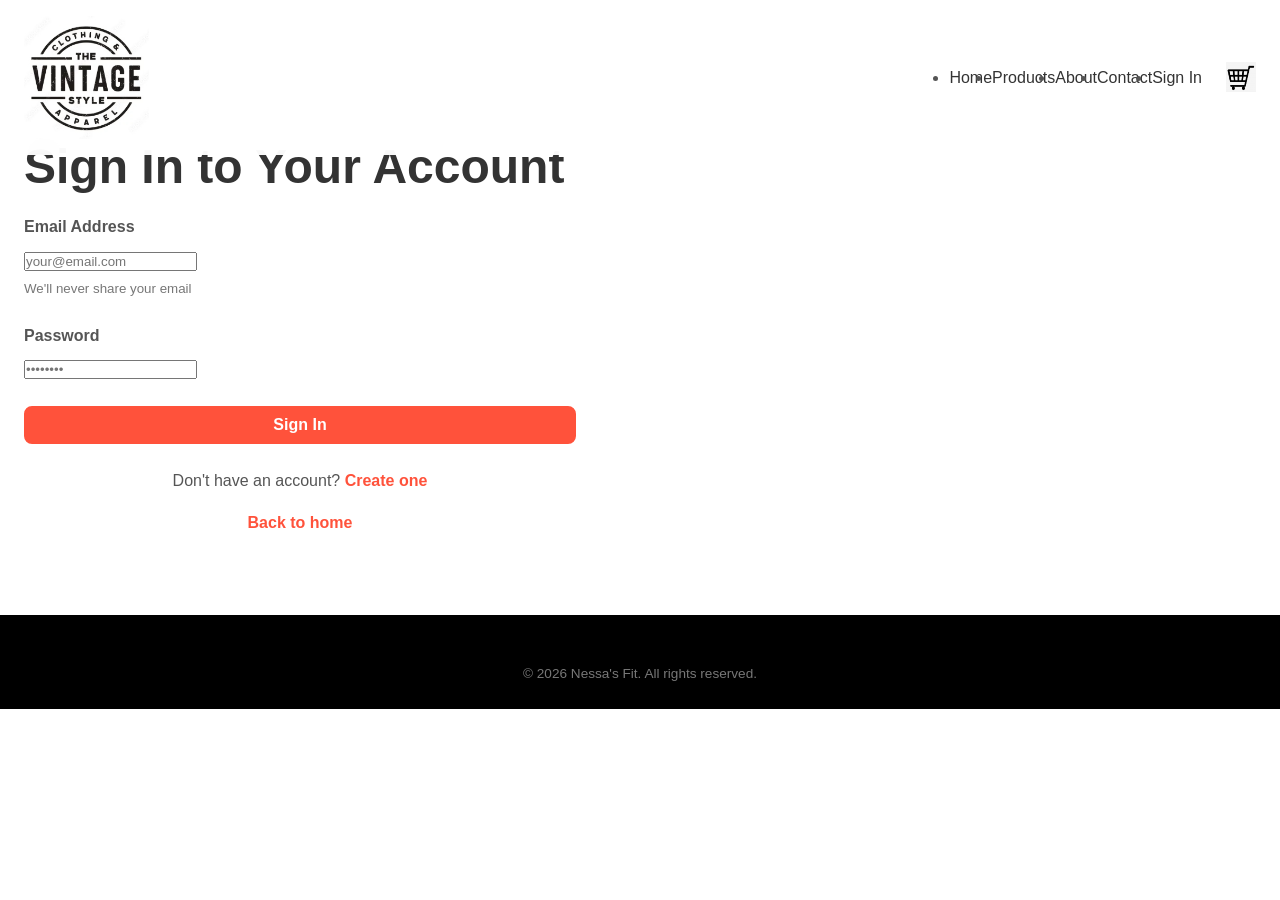
<file: login.html>
<!DOCTYPE html>
<html lang="en">
<head>
  <meta charset="UTF-8">
  <meta name="viewport" content="width=device-width, initial-scale=1.0">
  <meta name="description" content="Sign in to your Nessa's Fit account">
  <meta name="theme-color" content="#ff523b">
  <title>Sign In — Nessa's Fit</title>
  <link rel="stylesheet" href="styles.css">
</head>
<body>
  <header class="site-header" role="banner">
    <nav class="navbar" role="navigation" aria-label="Main navigation">
      <a href="index.html" class="navbar__logo" aria-label="Nessa's Fit home">
        <img src="images/Screenshot_22-10-2025_114914_stock.adobe.com.jpeg" width="125" alt="Nessa's Fit">
      </a>
      <ul class="navbar__menu" id="MenuItems">
        <li><a href="index.html" class="navbar__link">Home</a></li>
        <li><a href="product.html" class="navbar__link">Products</a></li>
        <li><a href="about.html" class="navbar__link">About</a></li>
        <li><a href="contact.html" class="navbar__link">Contact</a></li>
        <li><a href="login.html" class="navbar__link">Sign In</a></li>
      </ul>
      <a href="cart.html" class="cart-link" aria-label="Shopping cart">
        <img src="images/Screenshot_22-10-2025_115018_www.bing.com.jpeg" width="30" height="30" alt="Cart">
        <span class="cart-count" id="cart-count" aria-hidden="true">0</span>
      </a>
      <button class="menu-toggle" id="menu-toggle" aria-label="Toggle menu" aria-expanded="false">
        <img src="images/icon.jpg" alt="">
      </button>
    </nav>
  </header>

  <main>
    <div class="container" style="max-width: 600px; margin: var(--spacing-2xl) auto;">
      <section>
        <h1>Sign In to Your Account</h1>
        <form id="loginForm" method="post" novalidate>
          <div class="form-group" style="margin-bottom: var(--spacing-lg);">
            <label for="email" style="display: block; margin-bottom: var(--spacing-sm); font-weight: 600;">Email Address</label>
            <input
              id="email"
              name="email"
              type="email"
              class="input"
              placeholder="your@email.com"
              required
              autocomplete="email"
              aria-describedby="email-hint"
            />
            <small id="email-hint" style="display: block; margin-top: var(--spacing-xs); color: var(--text-muted);">We'll never share your email</small>
          </div>

          <div class="form-group" style="margin-bottom: var(--spacing-lg);">
            <label for="password" style="display: block; margin-bottom: var(--spacing-sm); font-weight: 600;">Password</label>
            <input
              id="password"
              name="password"
              type="password"
              class="input"
              placeholder="••••••••"
              required
              autocomplete="current-password"
            />
          </div>

          <button type="submit" class="btn btn--primary" style="width: 100%;">Sign In</button>
        </form>

        <div id="result" class="alert" role="alert" style="margin-top: var(--spacing-lg); display: none;"></div>

        <p style="margin-top: var(--spacing-lg); text-align: center;">
          Don't have an account? <a href="signup.html" style="font-weight: 600;">Create one</a>
        </p>
        <p style="text-align: center;">
          <a href="index.html" style="font-weight: 600;">Back to home</a>
        </p>
      </section>
    </div>
  </main>

  <footer class="footer">
    <div class="container">
      <p class="footer__copyright">&copy; 2026 Nessa's Fit. All rights reserved.</p>
    </div>
  </footer>

  <script src="store.js"></script>
  <script src="login.js"></script>
  <script src="script.js"></script>
</body>
</html>
</file>
<file: styles.css>
/**
 * Nessa's Fit - Modern CSS (2026+)
 * Using CSS Custom Properties, Grid, and modern features
 */

/* ========== CSS CUSTOM PROPERTIES ========== */
:root {
  --primary-color: #ff523b;
  --primary-dark: #e04732;
  --text-dark: #333;
  --text-light: #555;
  --text-muted: #777;
  --bg-light: #f1f1f1;
  --bg-white: #fff;
  --border-light: #eee;
  --spacing-xs: 0.25rem;
  --spacing-sm: 0.5rem;
  --spacing-md: 1rem;
  --spacing-lg: 1.5rem;
  --spacing-xl: 2rem;
  --font-family: 'Poppins', -apple-system, BlinkMacSystemFont, 'Segoe UI', sans-serif;
  --font-size-base: 1rem;
  --font-size-lg: 1.125rem;
  --font-size-xl: 1.5rem;
  --font-size-2xl: 2rem;
  --font-size-3xl: 3rem;
  --border-radius: 0.5rem;
  --transition-normal: 0.25s ease-in-out;
  --shadow-sm: 0 2px 10px rgba(0, 0, 0, 0.04);
  --shadow-md: 0 4px 15px rgba(0, 0, 0, 0.08);
  --max-width: 1300px;
}

@media (prefers-color-scheme: dark) {
  :root {
    --text-dark: #f5f5f5;
    --text-light: #ddd;
    --text-muted: #aaa;
    --bg-white: #1a1a1a;
    --bg-light: #2a2a2a;
    --border-light: #333;
  }
}

/* ========== RESET & TYPOGRAPHY ========== */
* {
  margin: 0;
  padding: 0;
  box-sizing: border-box;
}

html {
  scroll-behavior: smooth;
}

body {
  font-family: var(--font-family);
  font-size: var(--font-size-base);
  line-height: 1.6;
  color: var(--text-light);
  background-color: var(--bg-white);
  transition: background-color var(--transition-normal), color var(--transition-normal);
  padding-top: 6.5rem;
}

@media (max-width: 768px) {
  body {
    padding-top: 5.75rem;
  }
}

h1, h2, h3, h4, h5, h6 {
  color: var(--text-dark);
  font-weight: 600;
  margin-bottom: var(--spacing-md);
  line-height: 1.3;
}

h1 {
  font-size: var(--font-size-3xl);
}

h2 {
  font-size: var(--font-size-2xl);
}

h3 {
  font-size: var(--font-size-xl);
}

h4 {
  font-size: var(--font-size-lg);
  font-weight: 500;
}

p {
  margin-bottom: var(--spacing-md);
  color: var(--text-light);
}

a {
  text-decoration: none;
  color: var(--primary-color);
  transition: color var(--transition-normal);
}

a:hover {
  color: var(--primary-dark);
}

a:focus {
  outline: 2px solid var(--primary-color);
  outline-offset: 2px;
  border-radius: var(--border-radius);
}

/* ========== LAYOUT ========== */
.container {
  max-width: var(--max-width);
  margin: 0 auto;
  padding: 0 var(--spacing-lg);
}

section {
  padding: var(--spacing-xl) 0;
}

section:nth-child(even) {
  background-color: var(--bg-light);
}

/* ========== GRID SYSTEMS ========== */
.grid {
  display: grid;
  gap: var(--spacing-lg);
  width: 100%;
}

.grid--2 {
  grid-template-columns: repeat(auto-fit, minmax(300px, 1fr));
}

.grid--3 {
  grid-template-columns: repeat(auto-fit, minmax(250px, 1fr));
}

.grid--4 {
  grid-template-columns: repeat(auto-fit, minmax(200px, 1fr));
}

.grid--5 {
  grid-template-columns: repeat(auto-fit, minmax(160px, 1fr));
}

@media (max-width: 768px) {
  .grid--4 {
    grid-template-columns: repeat(2, 1fr);
  }
  
  .grid--5 {
    grid-template-columns: repeat(3, 1fr);
  }
}

@media (max-width: 480px) {
  .grid {
    gap: var(--spacing-md);
  }
  
  .grid--2,
  .grid--3,
  .grid--4,
  .grid--5 {
    grid-template-columns: 1fr;
  }
}

/* ========== HEADER & NAVIGATION ========== */
.site-header {
  background: rgba(255, 255, 255, 0.92);
  backdrop-filter: blur(14px);
  box-shadow: none;
  position: fixed;
  top: 0;
  left: 0;
  right: 0;
  z-index: 200;
  transition: background var(--transition-normal), box-shadow var(--transition-normal), transform var(--transition-normal);
}

.site-header.scrolled {
  background: rgba(255, 255, 255, 0.98);
  box-shadow: var(--shadow-md);
}

.navbar {
  display: flex;
  align-items: center;
  justify-content: space-between;
  gap: var(--spacing-lg);
  padding: var(--spacing-md) var(--spacing-lg);
  flex-wrap: wrap;
}

.navbar__logo {
  display: flex;
  align-items: center;
  flex-shrink: 0;
}

.navbar__logo img {
  max-width: 125px;
  height: auto;
}

.navbar__menu {
  flex: 1;
  display: flex;
  justify-content: flex-end;
  transition: max-height var(--transition-normal), opacity var(--transition-normal), visibility var(--transition-normal);
  overflow: hidden;
}

.navbar__list {
  display: flex;
  align-items: center;
  justify-content: flex-end;
  gap: var(--spacing-lg);
  margin: 0;
  padding: 0;
  list-style: none;
}

.navbar__item {
  list-style: none;
}

.navbar__link {
  display: inline-flex;
  align-items: center;
  font-weight: 500;
  color: var(--text-dark);
  transition: color var(--transition-normal), transform var(--transition-normal);
}

.navbar__link:hover,
.navbar__link:focus {
  color: var(--primary-color);
}

.active-link {
  color: var(--primary-color);
}

.nav-overlay {
  position: fixed;
  inset: 0;
  background: rgba(0, 0, 0, 0.35);
  opacity: 0;
  visibility: hidden;
  transition: opacity var(--transition-normal), visibility var(--transition-normal);
  z-index: 150;
}

.nav-overlay.active {
  opacity: 1;
  visibility: visible;
}

.cart-link {
  position: relative;
  display: inline-flex;
  align-items: center;
  gap: var(--spacing-sm);
  flex-shrink: 0;
}

.cart-link img {
  width: 30px;
  height: 30px;
}

.cart-count {
  position: absolute;
  top: -6px;
  right: -6px;
  background: var(--primary-color);
  color: var(--bg-white);
  border-radius: 50%;
  min-width: 20px;
  height: 20px;
  display: flex;
  align-items: center;
  justify-content: center;
  font-size: 0.75rem;
  font-weight: 700;
  display: none;
}

.menu-toggle {
  display: none;
  background: none;
  border: none;
  cursor: pointer;
  padding: var(--spacing-sm);
  flex-shrink: 0;
}

.menu-toggle img {
  width: 28px;
  height: auto;
}

/* ========== HERO SECTION ========== */
.hero {
  background: linear-gradient(135deg, rgba(255, 255, 255, 1) 0%, rgba(255, 214, 214, 1) 100%);
  padding: var(--spacing-xl) 0;
}

.hero__grid {
  display: grid;
  grid-template-columns: 1fr 1fr;
  gap: var(--spacing-xl);
  align-items: center;
}

.hero__content h1 {
  font-size: clamp(2rem, 5vw, 3.5rem);
  line-height: 1.2;
  margin-bottom: var(--spacing-lg);
}

.hero__content h1 span {
  color: var(--primary-color);
}

.hero__content p {
  font-size: var(--font-size-lg);
  margin-bottom: var(--spacing-lg);
  max-width: 500px;
}

.hero__image img {
  max-width: 100%;
  height: auto;
  animation: float 3s ease-in-out infinite;
}

@keyframes float {
  0%, 100% { transform: translateY(0px); }
  50% { transform: translateY(-20px); }
}

@media (max-width: 768px) {
  .hero__grid {
    grid-template-columns: 1fr;
  }
}

/* ========== BUTTONS ========== */
.btn {
  display: inline-block;
  background: var(--primary-color);
  color: var(--bg-white);
  padding: var(--spacing-sm) var(--spacing-lg);
  border: 2px solid var(--primary-color);
  border-radius: var(--border-radius);
  font-weight: 600;
  cursor: pointer;
  transition: all var(--transition-normal);
  text-decoration: none;
  font-size: var(--font-size-base);
  font-family: var(--font-family);
}

.btn--primary {
  background: var(--primary-color);
  color: var(--bg-white);
}

.btn--primary:hover {
  background: var(--primary-dark);
  border-color: var(--primary-dark);
  transform: translateY(-2px);
  box-shadow: var(--shadow-md);
}

.btn:focus {
  outline: 2px solid var(--primary-color);
  outline-offset: 2px;
}

/* ========== PRODUCT CARDS ========== */
.product-card {
  background: var(--bg-white);
  border: 1px solid var(--border-light);
  border-radius: var(--border-radius);
  padding: var(--spacing-md);
  transition: all var(--transition-normal);
  text-align: center;
}

.product-card:hover {
  transform: translateY(-8px);
  box-shadow: var(--shadow-md);
}

.product-card img {
  width: 100%;
  max-width: 100%;
  height: auto;
  margin-bottom: var(--spacing-md);
  border-radius: var(--border-radius);
}

.product-card h3 {
  font-size: var(--font-size-lg);
  margin-bottom: var(--spacing-sm);
}

.price {
  font-size: var(--font-size-lg);
  font-weight: 700;
  color: var(--primary-color);
  margin-bottom: var(--spacing-md);
}

.add-to-cart {
  width: 100%;
  background: var(--primary-color);
  color: var(--bg-white);
  border: none;
  padding: var(--spacing-sm) var(--spacing-md);
  border-radius: var(--border-radius);
  cursor: pointer;
  font-weight: 600;
  transition: all var(--transition-normal);
  font-family: var(--font-family);
}

.add-to-cart:hover {
  background: var(--primary-dark);
  transform: scale(1.02);
}

.add-to-cart:focus {
  outline: 2px solid var(--primary-color);
  outline-offset: 2px;
}

/* ========== CATEGORIES ========== */
.categories {
  padding: var(--spacing-xl) 0;
}

.category-card {
  position: relative;
  border-radius: var(--border-radius);
  overflow: hidden;
  cursor: pointer;
  transition: transform var(--transition-normal);
}

.category-card:hover {
  transform: scale(1.05);
}

.category-card img {
  width: 100%;
  height: 250px;
  object-fit: cover;
}

.category-card h3 {
  position: absolute;
  bottom: 0;
  left: 0;
  right: 0;
  background: rgba(0, 0, 0, 0.7);
  color: var(--bg-white);
  padding: var(--spacing-md);
  text-align: center;
  margin: 0;
}

/* ========== PRODUCTS SECTION ========== */
.products-section {
  padding: var(--spacing-xl) 0;
}

.section-title {
  text-align: center;
  font-size: var(--font-size-2xl);
  margin-bottom: var(--spacing-xl);
  position: relative;
  padding-bottom: var(--spacing-lg);
}

.section-title::after {
  content: '';
  position: absolute;
  bottom: 0;
  left: 50%;
  transform: translateX(-50%);
  width: 80px;
  height: 4px;
  background: var(--primary-color);
  border-radius: var(--border-radius);
}

/* ========== RATING ========== */
.rating {
  display: flex;
  gap: var(--spacing-xs);
  color: var(--primary-color);
  font-size: 0.875rem;
  justify-content: center;
  margin-bottom: var(--spacing-md);
}

/* ========== OFFER SECTION ========== */
.offer {
  background: linear-gradient(135deg, #fff 0%, #ffd6d6 100%);
  padding: var(--spacing-xl) 0;
}

.offer__grid {
  display: grid;
  grid-template-columns: 1fr 1fr;
  gap: var(--spacing-xl);
  align-items: center;
}

.offer__image img {
  max-width: 100%;
  height: auto;
}

.offer__content h2 {
  font-size: var(--font-size-3xl);
  color: var(--text-dark);
}

.offer__tag {
  color: var(--primary-color);
  font-weight: 700;
  text-transform: uppercase;
  font-size: 0.875rem;
  margin-bottom: var(--spacing-sm);
}

.offer__promo {
  font-size: var(--font-size-lg);
  color: var(--text-muted);
  margin-bottom: var(--spacing-lg);
}

@media (max-width: 768px) {
  .offer__grid {
    grid-template-columns: 1fr;
  }
}

/* ========== TESTIMONIALS ========== */
.testimonials {
  padding: var(--spacing-xl) 0;
}

.testimonial__card {
  background: var(--bg-white);
  border: 1px solid var(--border-light);
  border-radius: var(--border-radius);
  padding: var(--spacing-lg);
  text-align: center;
  transition: all var(--transition-normal);
}

.testimonial__card:hover {
  transform: translateY(-8px);
  box-shadow: var(--shadow-md);
}

.testimonial__card .fa-quote-left {
  font-size: 2rem;
  color: var(--primary-color);
  margin-bottom: var(--spacing-md);
}

.testimonial__card p {
  font-size: 0.95rem;
  font-style: italic;
  margin-bottom: var(--spacing-md);
}

.testimonial__avatar {
  width: 70px;
  height: 70px;
  border-radius: 50%;
  object-fit: cover;
  margin-bottom: var(--spacing-md);
}

.testimonial__card h4 {
  margin-bottom: 0;
  font-weight: 600;
}

/* ========== BRANDS ========== */
.brands {
  padding: var(--spacing-xl) 0;
}

.brands img {
  width: 60px;
  height: auto;
  opacity: 0.7;
  transition: opacity var(--transition-normal), filter var(--transition-normal);
  filter: grayscale(100%);
  cursor: pointer;
}

.brands img:hover {
  opacity: 1;
  filter: grayscale(0);
}

/* ========== FOOTER ========== */
.footer {
  background: #000;
  color: var(--text-muted);
  padding: var(--spacing-xl) 0 var(--spacing-lg);
  margin-top: var(--spacing-xl);
}

.footer__grid {
  display: grid;
  grid-template-columns: repeat(auto-fit, minmax(250px, 1fr));
  gap: var(--spacing-xl);
  margin-bottom: var(--spacing-xl);
}

.footer__col h3 {
  color: var(--bg-white);
  margin-bottom: var(--spacing-md);
}

.footer__col p {
  color: var(--text-muted);
  font-size: 0.95rem;
}

.footer__col img {
  max-width: 100%;
  height: auto;
}

.footer__links {
  list-style: none;
  padding: 0;
}

.footer__links li {
  margin-bottom: var(--spacing-sm);
}

.footer__links a {
  color: var(--text-muted);
  transition: color var(--transition-normal);
}

.footer__links a:hover {
  color: var(--primary-color);
}

.footer hr {
  border: none;
  border-top: 1px solid rgba(255, 255, 255, 0.1);
  margin: var(--spacing-lg) 0;
}

.footer__copyright {
  text-align: center;
  font-size: 0.9rem;
  color: var(--text-muted);
}

.footer__copyright a {
  color: var(--primary-color);
}

/* ========== RESPONSIVE DESIGN ========== */
@media (max-width: 800px) {
  .navbar {
    justify-content: space-between;
  }

  .navbar__menu {
    position: fixed;
    top: 70px;
    left: 0;
    right: 0;
    background: rgba(255, 255, 255, 0.98);
    width: 100%;
    max-height: 0;
    opacity: 0;
    visibility: hidden;
    overflow: hidden;
    z-index: 190;
    transition: max-height var(--transition-normal), opacity var(--transition-normal), visibility var(--transition-normal);
  }

  .navbar__menu.active {
    max-height: calc(100vh - 70px);
    opacity: 1;
    visibility: visible;
  }

  .navbar__list {
    flex-direction: column;
    gap: 0;
    padding: var(--spacing-lg) 0;
  }

  .navbar__item {
    width: 100%;
    border-bottom: 1px solid rgba(0, 0, 0, 0.08);
  }

  .navbar__link {
    width: 100%;
    padding: var(--spacing-md) var(--spacing-lg);
    color: var(--text-dark);
  }

  .navbar__link:hover,
  .navbar__link:focus {
    background: rgba(0, 0, 0, 0.04);
  }

  .menu-toggle {
    display: flex;
  }

  .nav-overlay {
    display: block;
  }
}

@media (max-width: 600px) {
  .container {
    padding: 0 var(--spacing-md);
  }

  h1 {
    font-size: var(--font-size-2xl);
  }

  h2 {
    font-size: var(--font-size-xl);
  }

  section {
    padding: var(--spacing-lg) 0;
  }

  .navbar__menu {
    gap: 0;
  }

  .grid--4,
  .grid--5 {
    grid-template-columns: repeat(2, 1fr);
  }
}

/* ========== ACCESSIBILITY ========== */
@media (prefers-reduced-motion: reduce) {
  *,
  *::before,
  *::after {
    animation-duration: 0.01ms !important;
    animation-iteration-count: 1 !important;
    transition-duration: 0.01ms !important;
    scroll-behavior: auto !important;
  }
}

/* Focus styles for keyboard navigation */
:focus-visible {
  outline: 2px solid var(--primary-color);
  outline-offset: 2px;
}

/* Print styles */
@media print {
  body {
    background: var(--bg-white);
    color: var(--text-dark);
  }

  a {
    text-decoration: underline;
  }

  .site-header,
  .footer,
  .menu-toggle,
  .add-to-cart {
    display: none;
  }
}

/* ========== CART/CHECKOUT STYLES ========== */
.cart-section {
  padding: var(--spacing-xl) var(--spacing-md);
  background-color: var(--bg-light);
}

@media (max-width: 800px) {
  .cart-section {
    padding: var(--spacing-lg) var(--spacing-md);
  }
}

.cart-header {
  margin-bottom: var(--spacing-xl);
}

.cart-header h1 {
  margin-bottom: var(--spacing-sm);
  font-size: var(--font-size-2xl);
}

.breadcrumb {
  font-size: 0.875rem;
  color: var(--text-muted);
}

.breadcrumb a {
  color: var(--primary-color);
  text-decoration: none;
}

.breadcrumb a:hover {
  text-decoration: underline;
}

/* Empty Cart State */
.empty-cart-state {
  display: none;
  flex-direction: column;
  align-items: center;
  justify-content: center;
  min-height: 400px;
  text-align: center;
  background: var(--bg-white);
  border-radius: var(--border-radius);
  padding: var(--spacing-xl);
  box-shadow: var(--shadow-sm);
}

.empty-cart-state i {
  font-size: 4rem;
  color: var(--text-muted);
  margin-bottom: var(--spacing-lg);
  opacity: 0.5;
}

.empty-cart-state h2 {
  color: var(--text-dark);
  margin-bottom: var(--spacing-md);
  font-size: var(--font-size-xl);
}

.empty-cart-state p {
  color: var(--text-muted);
  margin-bottom: var(--spacing-lg);
  max-width: 400px;
}

/* Cart Content Layout */
.cart-content {
  display: grid;
  grid-template-columns: 1fr 350px;
  gap: var(--spacing-lg);
  margin-bottom: var(--spacing-xl);
}

@media (max-width: 800px) {
  .cart-content {
    grid-template-columns: 1fr;
  }
}

/* Cart Items */
.cart-items {
  background: var(--bg-white);
  border-radius: var(--border-radius);
  overflow: hidden;
  box-shadow: var(--shadow-sm);
}

.cart-items-header {
  display: grid;
  grid-template-columns: 2fr 1fr 1fr 1fr 0.5fr;
  gap: var(--spacing-md);
  padding: var(--spacing-md);
  background: var(--bg-light);
  font-weight: 600;
  font-size: 0.875rem;
  color: var(--text-dark);
  border-bottom: 1px solid var(--border-light);
}

@media (max-width: 600px) {
  .cart-items-header {
    display: none;
  }
}

.cart-items-list {
  display: flex;
  flex-direction: column;
}

.cart-item {
  display: grid;
  grid-template-columns: 2fr 1fr 1fr 1fr 0.5fr;
  gap: var(--spacing-md);
  align-items: center;
  padding: var(--spacing-md);
  border-bottom: 1px solid var(--border-light);
  transition: background-color var(--transition-normal);
}

.cart-item:hover {
  background-color: var(--bg-light);
}

.cart-item:last-child {
  border-bottom: none;
}

@media (max-width: 600px) {
  .cart-item {
    grid-template-columns: 1fr;
    gap: var(--spacing-sm);
    padding: var(--spacing-md) var(--spacing-sm);
  }
}

.cart-item__product {
  display: flex;
  gap: var(--spacing-md);
  align-items: center;
}

.cart-item__product img {
  width: 60px;
  height: 60px;
  object-fit: cover;
  border-radius: var(--border-radius);
}

.product-info h4 {
  margin-bottom: var(--spacing-xs);
  font-size: 0.95rem;
  color: var(--text-dark);
}

.product-sku {
  font-size: 0.75rem;
  color: var(--text-muted);
  margin: 0;
}

@media (max-width: 600px) {
  .cart-item__product {
    grid-column: 1 / -1;
  }

  .product-info::before {
    content: 'Product: ';
    font-weight: 600;
    color: var(--text-muted);
    font-size: 0.75rem;
  }
}

.cart-item__price {
  font-weight: 600;
  color: var(--primary-color);
}

@media (max-width: 600px) {
  .cart-item__price::before {
    content: 'Price: ';
    font-weight: 600;
    color: var(--text-muted);
    font-size: 0.75rem;
    display: block;
  }
}

.cart-item__quantity {
  display: flex;
  align-items: center;
  border: 1px solid var(--border-light);
  border-radius: var(--border-radius);
  overflow: hidden;
}

.qty-btn {
  background: transparent;
  border: none;
  padding: var(--spacing-sm) var(--spacing-md);
  cursor: pointer;
  color: var(--text-dark);
  font-weight: bold;
  transition: background-color var(--transition-normal), color var(--transition-normal);
}

.qty-btn:hover {
  background-color: var(--bg-light);
  color: var(--primary-color);
}

.qty-input {
  width: 40px;
  border: none;
  text-align: center;
  font-weight: 500;
  background: transparent;
}

.qty-input:focus {
  outline: none;
}

@media (max-width: 600px) {
  .cart-item__quantity {
    justify-self: start;
  }

  .cart-item__quantity::before {
    content: 'Qty: ';
    font-weight: 600;
    color: var(--text-muted);
    font-size: 0.75rem;
    margin-right: var(--spacing-sm);
  }
}

.cart-item__subtotal {
  font-weight: 600;
  color: var(--text-dark);
  text-align: right;
}

@media (max-width: 600px) {
  .cart-item__subtotal::before {
    content: 'Subtotal: ';
    font-weight: 600;
    color: var(--text-muted);
    font-size: 0.75rem;
    display: block;
  }
}

.cart-item__remove {
  background: transparent;
  border: none;
  color: var(--text-muted);
  cursor: pointer;
  font-size: 1.1rem;
  padding: var(--spacing-sm);
  transition: color var(--transition-normal);
  justify-self: end;
}

.cart-item__remove:hover {
  color: #dc3545;
}

@media (max-width: 600px) {
  .cart-item__remove {
    justify-self: start;
  }
}

/* Cart Summary Sidebar */
.cart-summary {
  background: var(--bg-white);
  border-radius: var(--border-radius);
  padding: var(--spacing-lg);
  box-shadow: var(--shadow-sm);
  height: fit-content;
  position: sticky;
  top: 7.5rem;
}

@media (max-width: 800px) {
  .cart-summary {
    position: static;
    top: auto;
  }
}

.summary-card {
  margin-bottom: var(--spacing-lg);
}

.summary-card h3 {
  font-size: var(--font-size-lg);
  margin-bottom: var(--spacing-md);
  color: var(--text-dark);
}

.summary-row {
  display: flex;
  justify-content: space-between;
  align-items: center;
  padding: var(--spacing-sm) 0;
  border-bottom: 1px solid var(--border-light);
  font-size: 0.9rem;
}

.summary-row:last-child {
  border-bottom: none;
}

.summary-row strong {
  font-weight: 600;
}

.summary-row .total {
  color: var(--primary-color);
  font-weight: 700;
  font-size: var(--font-size-lg);
}

.btn--checkout {
  width: 100%;
  padding: var(--spacing-md);
  background: var(--primary-color);
  color: var(--bg-white);
  border: none;
  border-radius: var(--border-radius);
  font-size: 1rem;
  font-weight: 600;
  cursor: pointer;
  transition: background-color var(--transition-normal), transform var(--transition-normal);
  margin-top: var(--spacing-lg);
}

.btn--checkout:hover {
  background-color: var(--primary-dark);
  transform: translateY(-2px);
}

.btn--checkout:active {
  transform: translateY(0);
}

/* Promo Code Section */
.promo-card {
  background: var(--bg-light);
  border: 1px dashed var(--border-light);
  border-radius: var(--border-radius);
  padding: var(--spacing-md);
  margin-bottom: var(--spacing-lg);
}

.promo-card h4 {
  margin-bottom: var(--spacing-sm);
  font-size: 0.95rem;
}

#promo-form {
  display: flex;
  gap: var(--spacing-sm);
  margin-bottom: var(--spacing-sm);
}

#promo-input {
  flex: 1;
  padding: var(--spacing-sm);
  border: 1px solid var(--border-light);
  border-radius: var(--border-radius);
  font-size: 0.9rem;
}

#promo-input:focus {
  outline: none;
  border-color: var(--primary-color);
}

.btn--promo {
  padding: var(--spacing-sm) var(--spacing-md);
  background: var(--primary-color);
  color: var(--bg-white);
  border: none;
  border-radius: var(--border-radius);
  cursor: pointer;
  font-weight: 600;
  font-size: 0.9rem;
  transition: background-color var(--transition-normal);
}

.btn--promo:hover {
  background-color: var(--primary-dark);
}

#promo-message {
  font-size: 0.85rem;
  font-weight: 500;
  margin-top: var(--spacing-sm);
  min-height: 1.2rem;
}

/* Cart Actions */
.cart-actions {
  display: flex;
  gap: var(--spacing-md);
  margin-top: var(--spacing-xl);
  justify-content: space-between;
}

.btn--secondary {
  padding: var(--spacing-md) var(--spacing-lg);
  background: transparent;
  color: var(--primary-color);
  border: 2px solid var(--primary-color);
  border-radius: var(--border-radius);
  cursor: pointer;
  font-weight: 600;
  transition: all var(--transition-normal);
}

.btn--secondary:hover {
  background: var(--primary-color);
  color: var(--bg-white);
}

.btn--danger {
  padding: var(--spacing-md) var(--spacing-lg);
  background: #dc3545;
  color: var(--bg-white);
  border: none;
  border-radius: var(--border-radius);
  cursor: pointer;
  font-weight: 600;
  transition: background-color var(--transition-normal);
}

.btn--danger:hover {
  background-color: #c82333;
}

#clear-cart-btn {
  display: none;
}

/* Footer Enhancements */
.footer__col {
  display: flex;
  flex-direction: column;
}

.footer__col h3 {
  font-size: var(--font-size-lg);
  margin-bottom: var(--spacing-md);
  color: var(--text-dark);
}

.footer__social {
  display: flex;
  gap: var(--spacing-lg);
  flex-wrap: wrap;
}

.footer__social a {
  display: inline-flex;
  align-items: center;
  justify-content: center;
  width: 40px;
  height: 40px;
  background: var(--bg-light);
  color: var(--primary-color);
  border-radius: 50%;
  transition: all var(--transition-normal);
  text-decoration: none;
}

.footer__social a:hover {
  background: var(--primary-color);
  color: var(--bg-white);
  transform: translateY(-3px);
}

.footer__social i {
  font-size: 1.1rem;
}

.footer__contact {
  list-style: none;
  display: flex;
  flex-direction: column;
  gap: var(--spacing-md);
}

.footer__contact li {
  display: flex;
  align-items: flex-start;
  gap: var(--spacing-sm);
}

.footer__contact a {
  color: var(--text-light);
  text-decoration: none;
  transition: color var(--transition-normal);
}

.footer__contact a:hover {
  color: var(--primary-color);
}

.footer__contact i {
  color: var(--primary-color);
  min-width: 20px;
  text-align: center;
  margin-top: 2px;
}

.footer__contact address {
  font-style: normal;
}

.footer__copyright {
  margin: var(--spacing-md) 0 0 0;
  font-size: 0.85rem;
  color: var(--text-muted);
  text-align: center;
}

.footer__copyright a {
  color: var(--primary-color);
  text-decoration: none;
}

.footer__copyright a:hover {
  text-decoration: underline;
}
</file>
